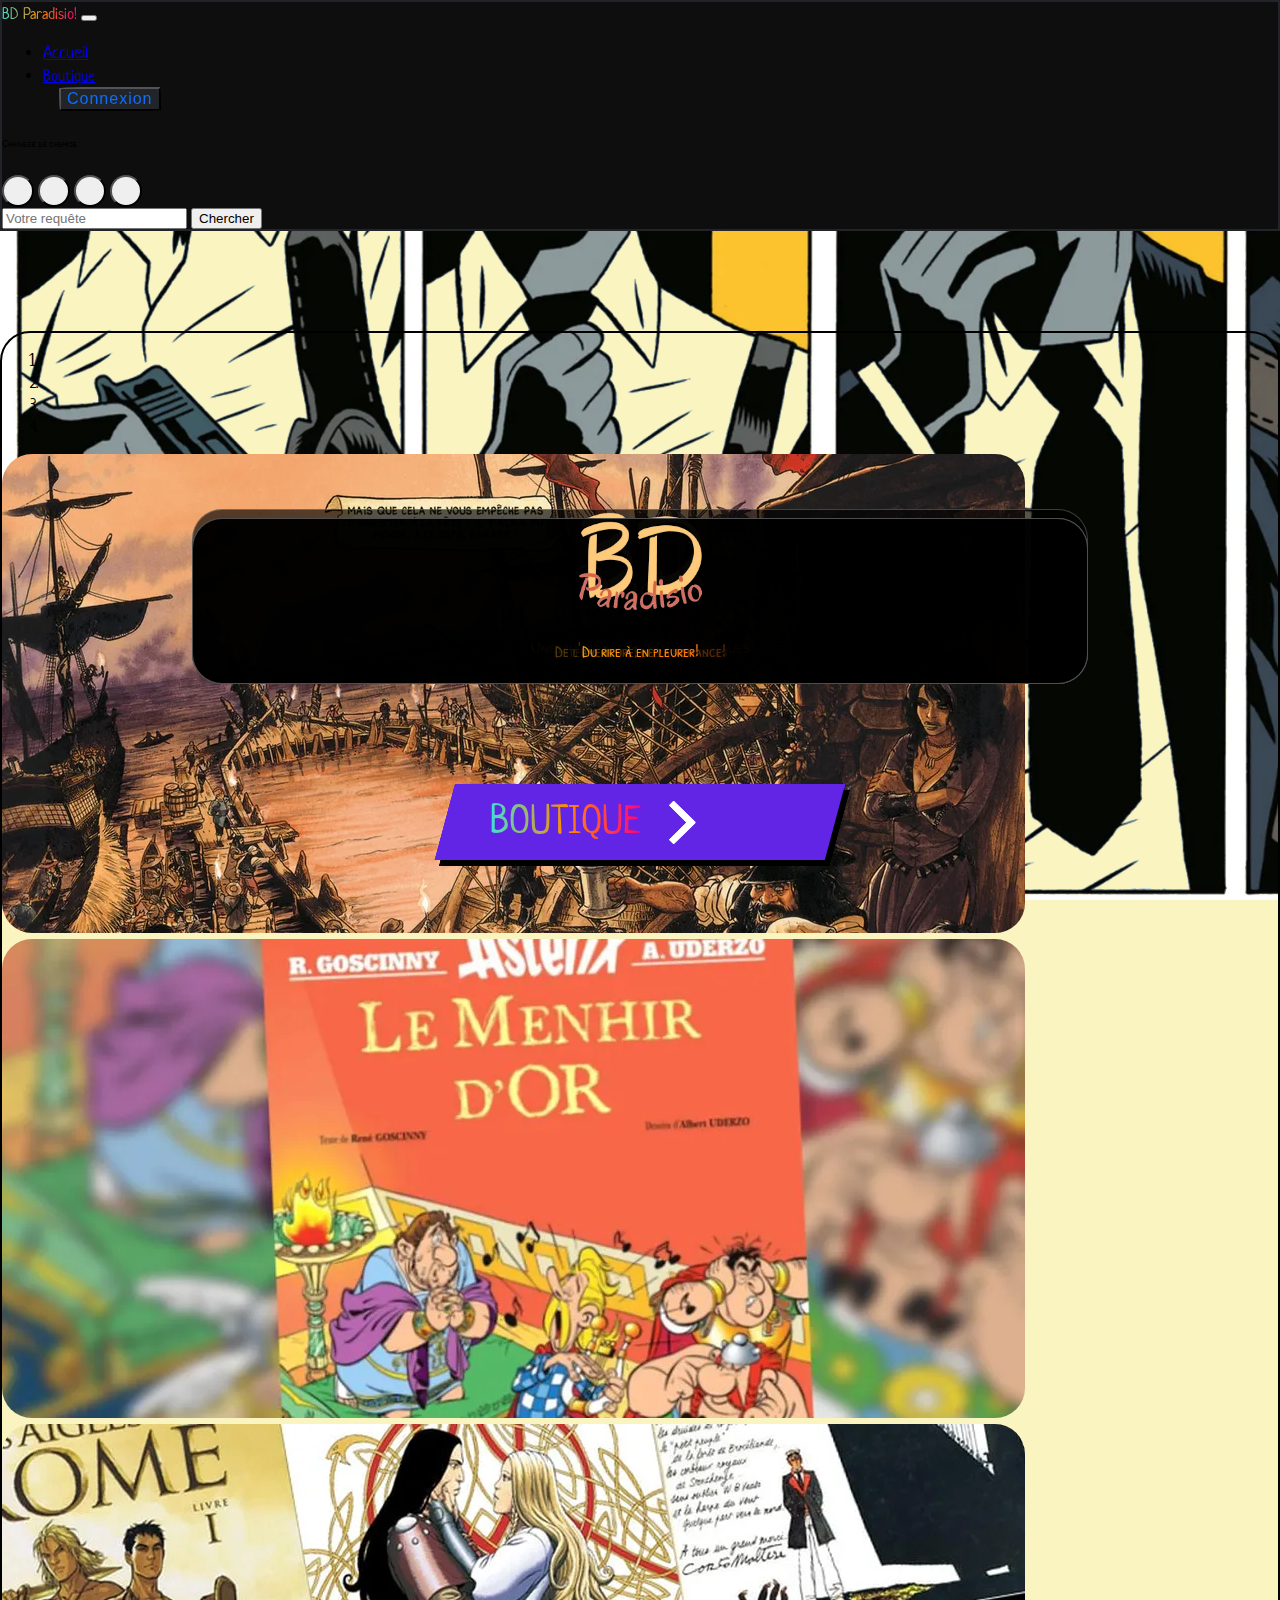
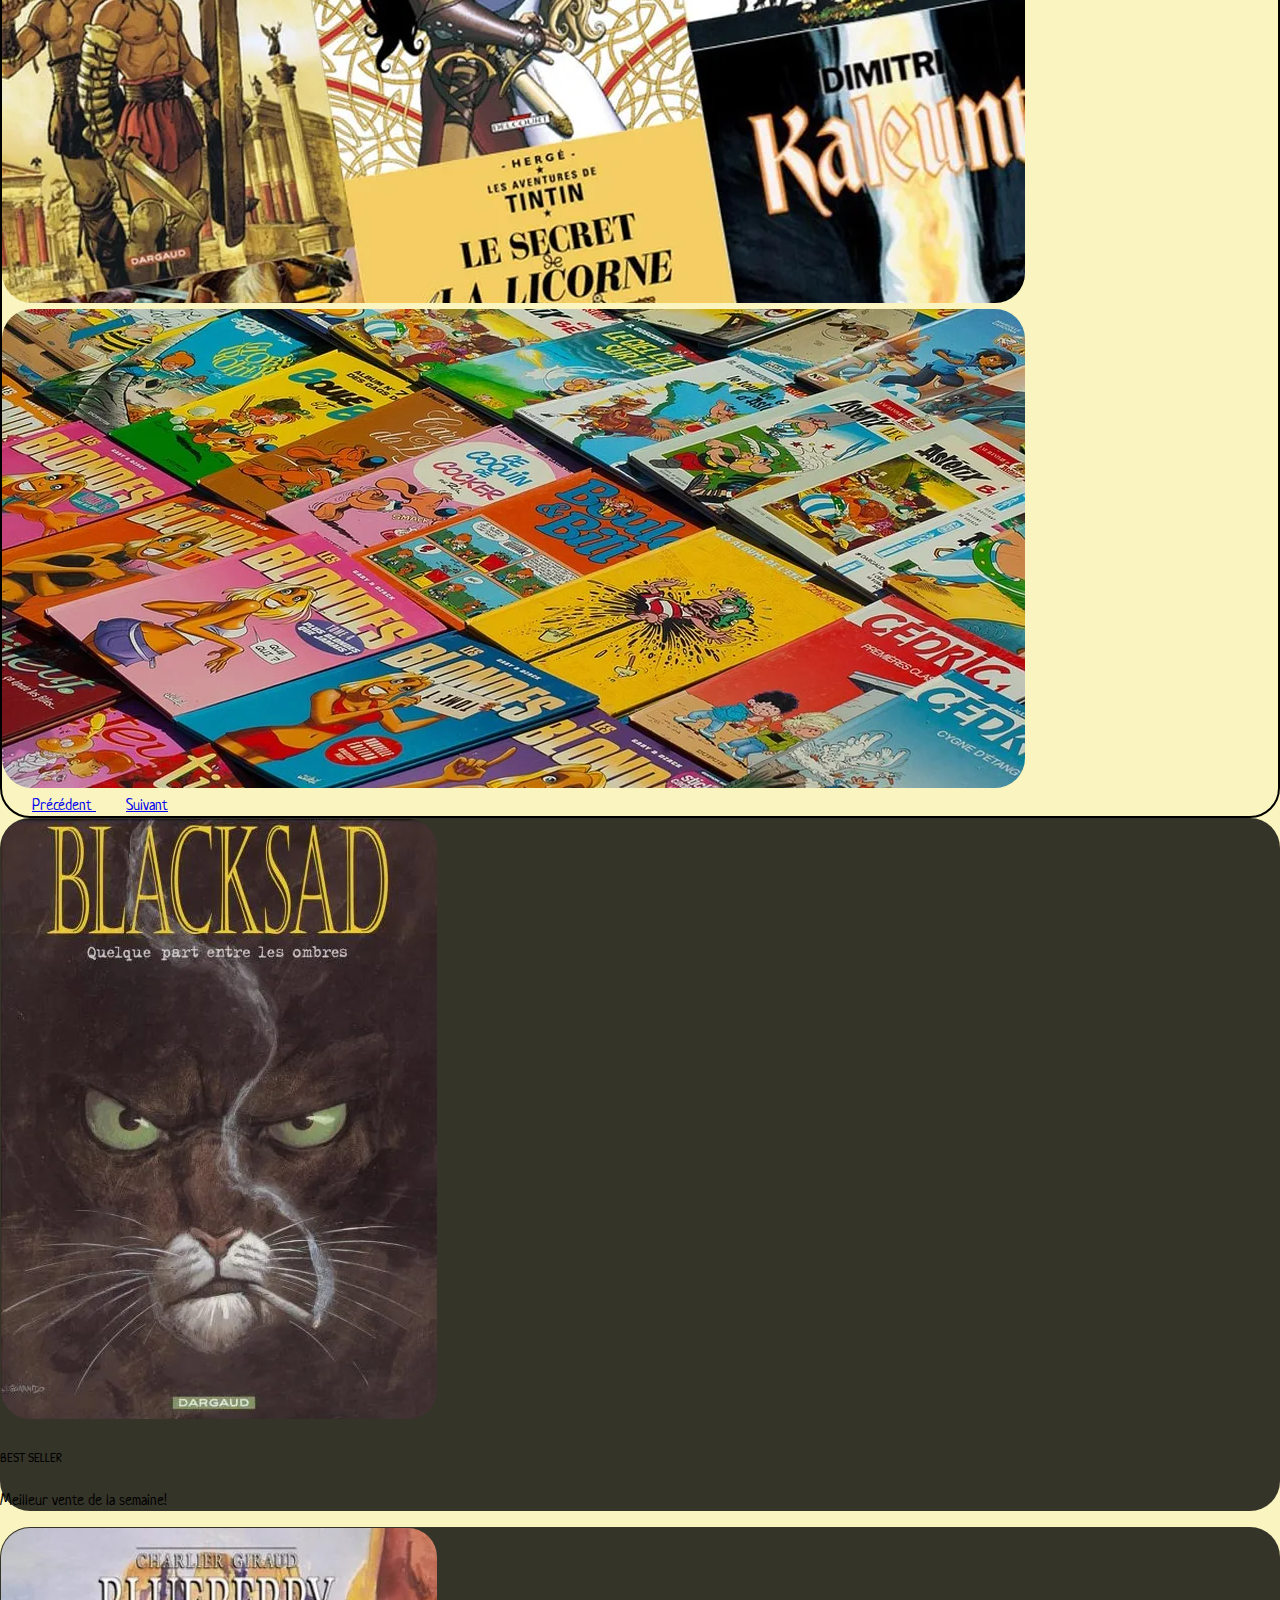
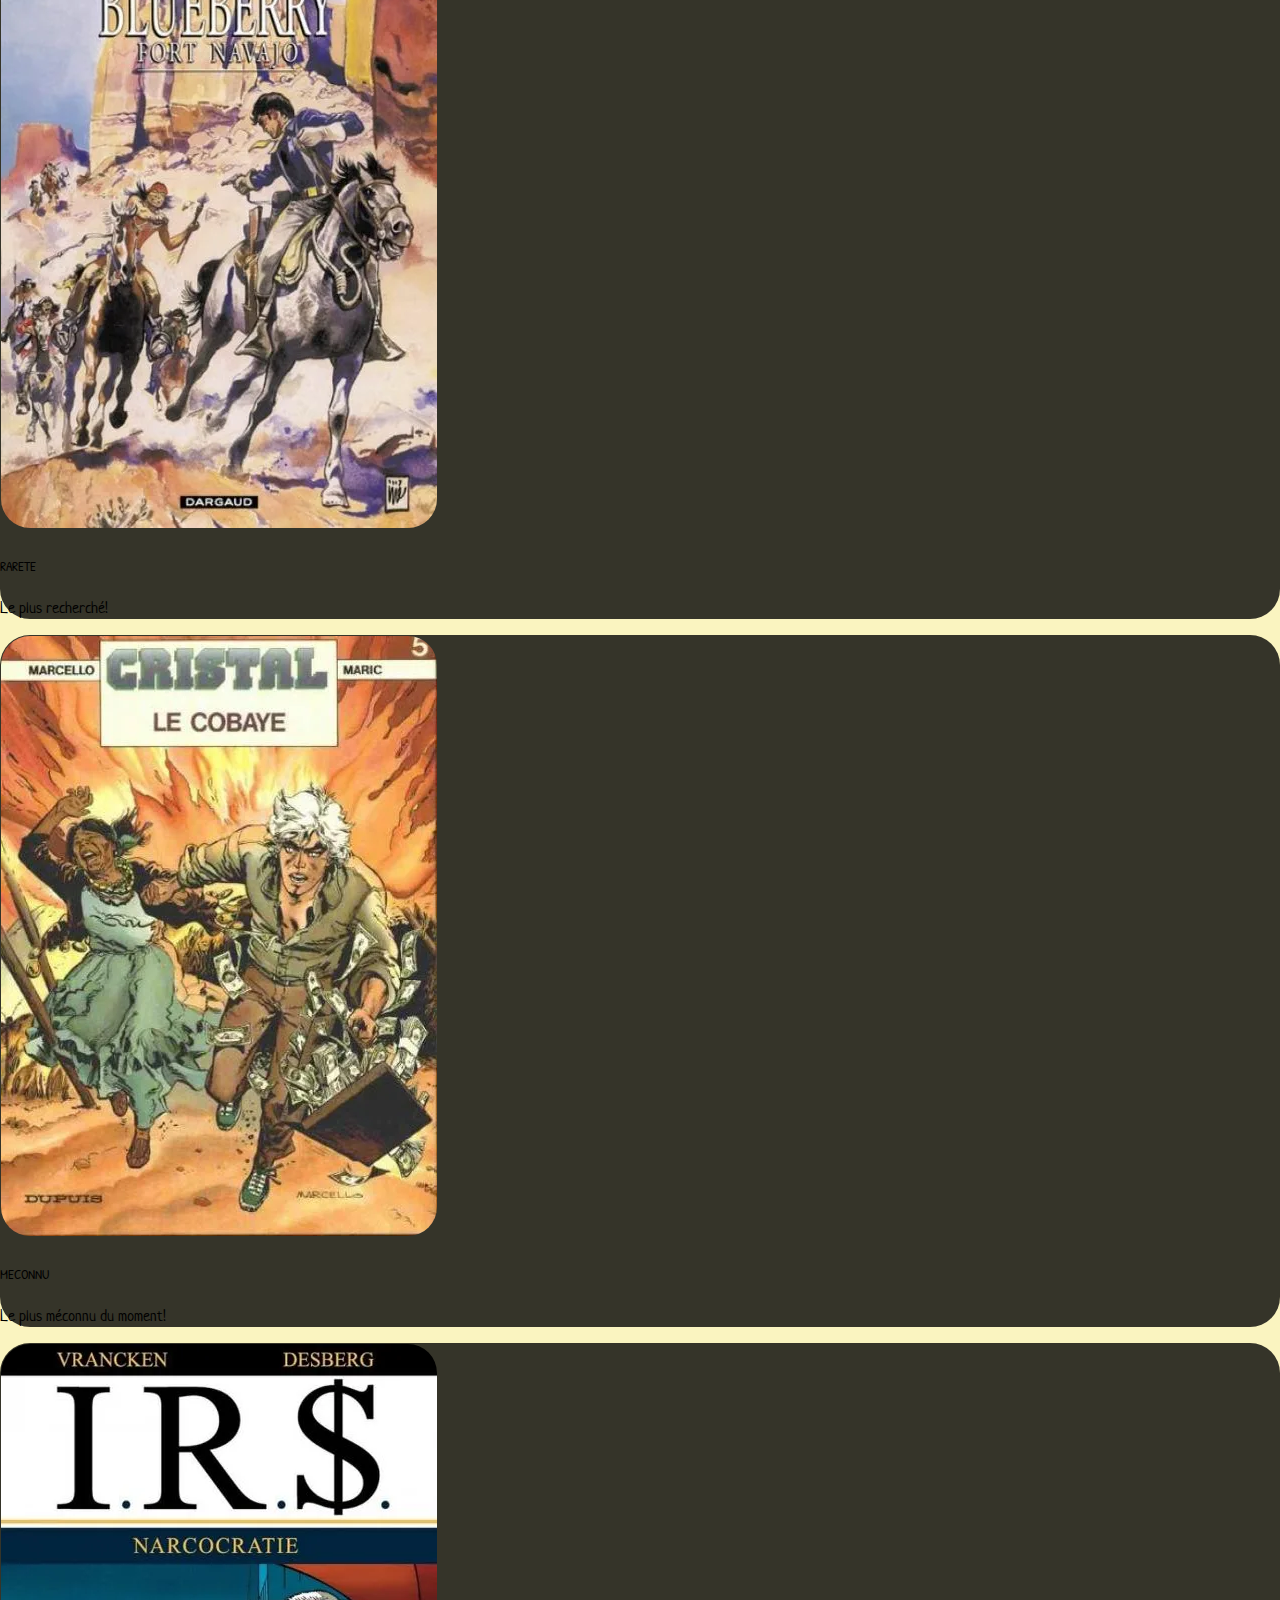
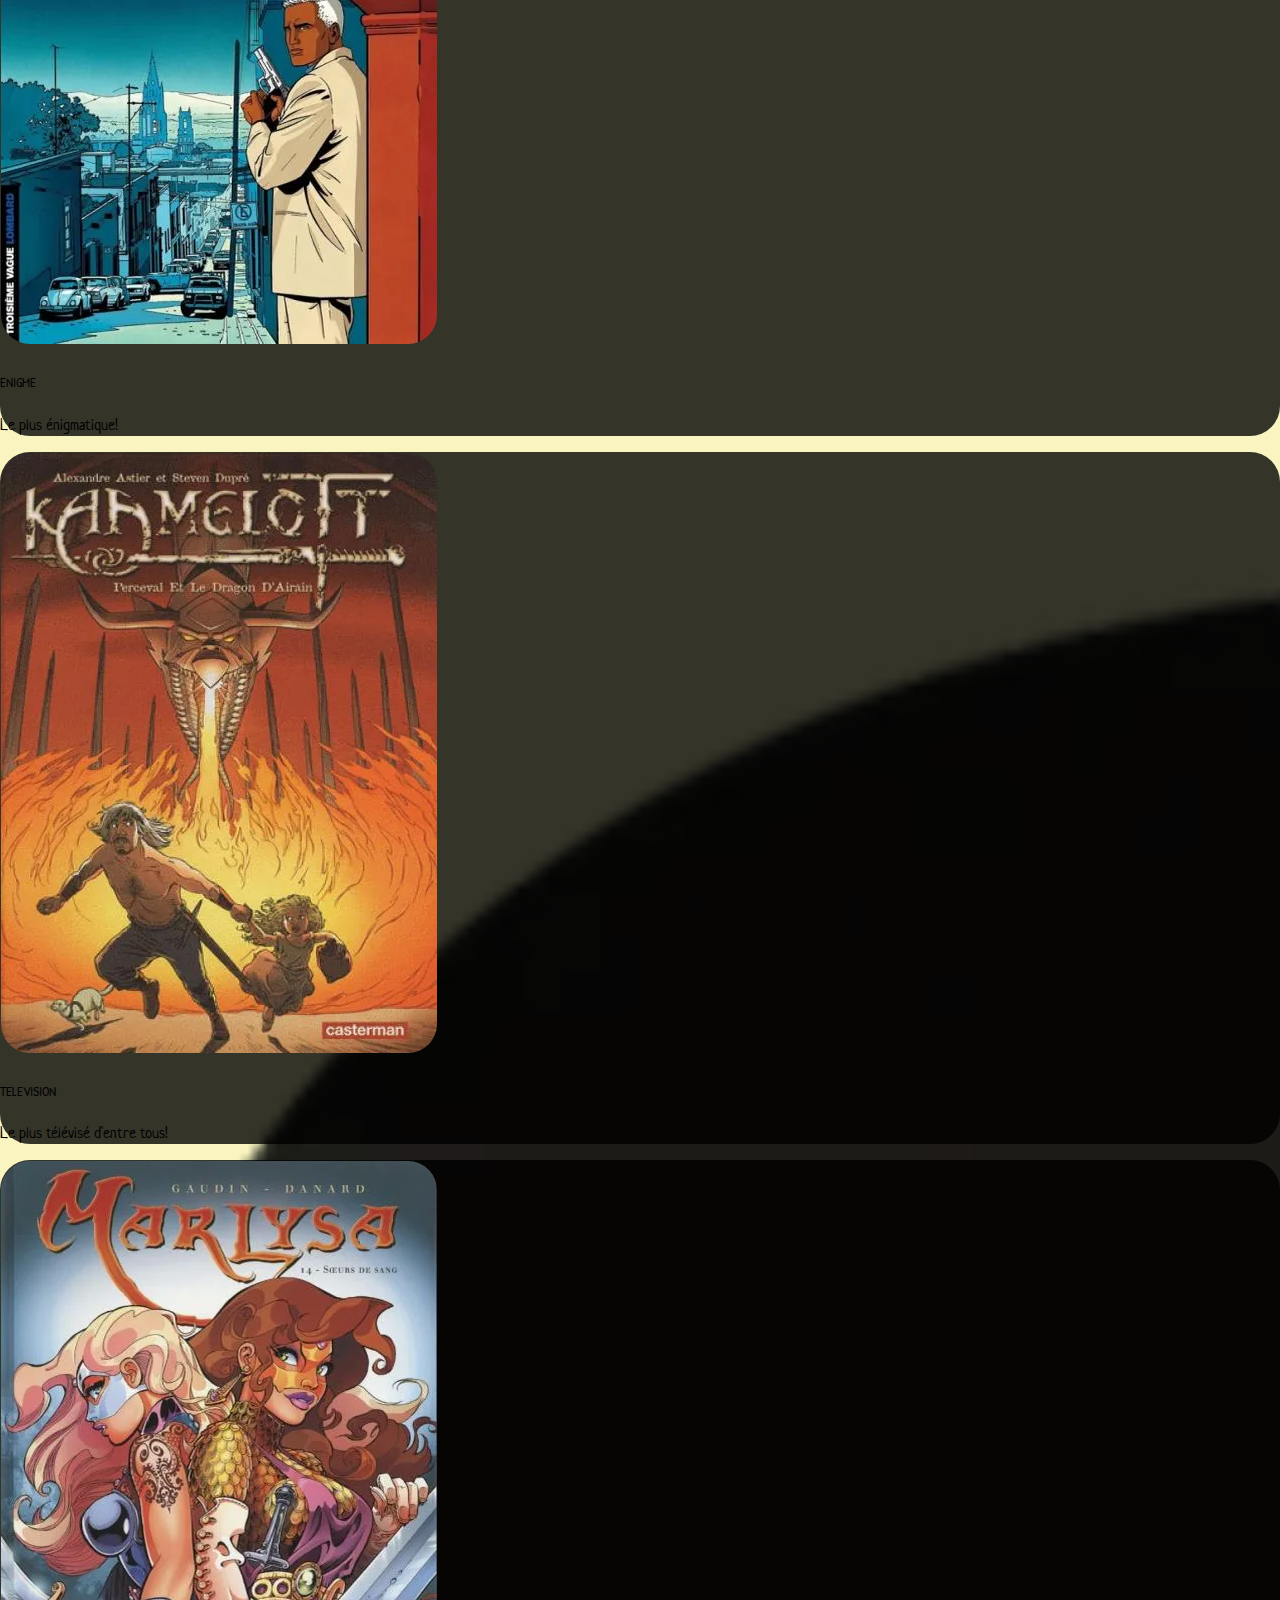
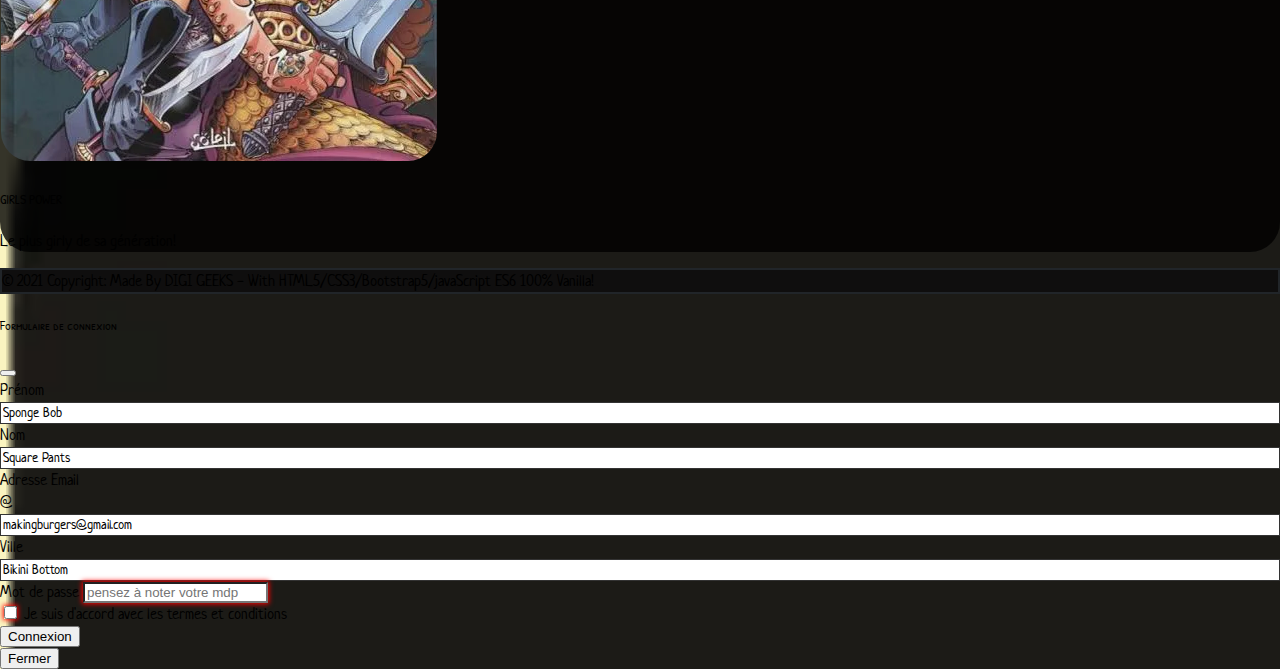
<file: index.html>
<!DOCTYPE html>
<html lang="en">

<head>
  <!-- Required meta tags -->
  <meta charset="utf-8" />
  <meta name="viewport" content="width=device-width, initial-scale=1, shrink-to-fit=no" />
  <link rel="stylesheet" href="https://cdn.jsdelivr.net/npm/bootstrap@5.0.0-beta1/dist/css/bootstrap.min.css"
    integrity="sha384-giJF6kkoqNQ00vy+HMDP7azOuL0xtbfIcaT9wjKHr8RbDVddVHyTfAAsrekwKmP1" crossorigin="anonymous" />
  <link rel="stylesheet" href="./assets/css/animate.min.css" />
  <link rel="stylesheet" href="./assets/css/style.css" />
  <link rel="stylesheet" href="./assets/css/forms.css" />
  <link rel="stylesheet" href="./assets/css/hover-min.css" />
  <link rel="stylesheet" href="./assets/css/buttons.css" />
  <title>>BD Paradisio - Accueil</title>
</head>

<body class="bodyColor">
  <!-- Navbar -->
  <nav class="navbar navbar-expand-lg navbar-dark fixed-top">
    <!-- Container wrapper -->
    <div class="container">

      <!-- Navbar brand-->
      <a class="hvr-pulse navbar-brand textGradient" href="./index.html">BD Paradisio!</a>
      <!-- Toggle button -->
      <button class="navbar-toggler" type="button" data-bs-toggle="collapse" data-bs-target="#navbarSupportedContent"
        aria-controls="navbarSupportedContent" aria-expanded="false" aria-label="Toggle navigation">
        <i class="navbar-toggler-icon"></i>
      </button>

      <!-- Collapsible wrapper -->
      <div class="collapse navbar-collapse" id="navbarSupportedContent">
        <!-- Left links -->
        <ul class="navbar-nav me-auto mb-2 mb-lg-0">
          <li class="nav-item">
            <a class="hvr-wobble-horizontal nav-link active" aria-current="page" href="index.html">Accueil</a>
          </li>
          <li class="nav-item">
            <a class="hvr-wobble-horizontal nav-link" href="./boutique.html">Boutique</a>
          </li>
          <!-- Login - Button trigger modal -->
          <div class="row">
            <div class="col-5 text-center">
              <button type="button" class="hvr-pulse-grow btnToon btn-outline-primary mt-1 py-1" data-bs-toggle="modal"
                data-bs-target="#staticBackdrop">
                Connexion
              </button>
            </div>
          </div>
          <!-- /Login - Button trigger modal-->
        </ul>
        <!-- /Left links -->

        <!-- Message for changing color-->
        <div class="messageColor text-white text-center">
          <h6> Changez de chemise :</h6>
        </div>
        <!-- /Message for changing color-->

        <!-- Buttons for changing color -->
        <div class="text-center mb-2 mb-lg-0 mx-4 mx-lg-2">
          <button type="button" class="hvr-bounce-out btn btn-outline-light" onclick="colorWhite()" id="btnWhite">
          </button>
          <button type="button" class="hvr-bounce-out btn btn-outline-warning" onclick="colorOrange()" id="btnOrange">
          </button>
          <button type="button" class="hvr-bounce-out btn btn-outline-danger" onclick="colorRed()" id="btnRed">
          </button>
          <button type="button" class="hvr-bounce-out btn btn-outline-success" onclick="colorGreen()" id="btnGreen">
          </button>
        </div>
        <!-- /Buttons for changing color -->

        <!-- Search form -->
        <div class="col-6 col-lg-3">
          <form class="d-flex input-group">
            <input type="search" class="form-control" placeholder="Votre requête" aria-label="Search" />
            <button class="btn btn-outline-primary" type="button" data-bs-ripple-color="dark">
              Chercher
            </button>
          </form>
        </div>
        <!-- /Search form -->
      </div>
      <!-- /Collapsible wrapper -->
    </div>
    <!-- /Container wrapper -->
  </nav>
  <!-- /Navbar -->

  <!-- Carousel-->
  <div class="container">
    <div class="row mb-5 animate__animated animate__fadeInDownBig" id="carouselContent">
      <div class="col">
        <div id="carouselExampleCaptions" class="carousel slide carousel-fade" data-bs-ride="carousel">
          <ol class="carousel-indicators">
            <li data-bs-target="#carouselExampleCaptions" data-bs-slide-to="0" class="active"></li>
            <li data-bs-target="#carouselExampleCaptions" data-bs-slide-to="1"></li>
            <li data-bs-target="#carouselExampleCaptions" data-bs-slide-to="2"></li>
            <li data-bs-target="#carouselExampleCaptions" data-bs-slide-to="3"></li>
          </ol>
          <div class="carousel-inner">
            <div class="carousel-item active">
              <img src="./assets/images/carousel/carousel01.webp" class="d-block w-100" alt="image decorative 1">
              <div class="carousel-caption">
                <div class="mask d-none d-lg-block w-50">
                  <div class="d-flex justify-content-center align-items-center h-100">
                    <div class="text-white m-3">
                      <!-- Logo Animated-->
                      <a class="hvr-buzz d-sm-none d-md-block mx-2" href="#"><img
                          src="./assets/images/carousel/logo3.webp" class="carouselLogo"></a>
                      <!-- /Logo Animated-->
                      <h4 class="textGradient mb-3">Une multitude de BDs historiques</h4>
                    </div>
                  </div>
                </div>
                <!--Shop Button Animated-->
                <div class="wrapper">
                  <a class="cta" href="./boutique.html">
                    <span class="textGradient">BOUTIQUE</span>
                    <span>
                      <svg width="66px" height="43px" viewBox="0 0 66 43" version="1.1"
                        xmlns="http://www.w3.org/2000/svg" xmlns:xlink="http://www.w3.org/1999/xlink">
                        <g id="arrow" stroke="none" stroke-width="1" fill="none" fill-rule="evenodd">
                          <path class="one"
                            d="M40.1543933,3.89485454 L43.9763149,0.139296592 C44.1708311,-0.0518420739 44.4826329,-0.0518571125 44.6771675,0.139262789 L65.6916134,20.7848311 C66.0855801,21.1718824 66.0911863,21.8050225 65.704135,22.1989893 C65.7000188,22.2031791 65.6958657,22.2073326 65.6916762,22.2114492 L44.677098,42.8607841 C44.4825957,43.0519059 44.1708242,43.0519358 43.9762853,42.8608513 L40.1545186,39.1069479 C39.9575152,38.9134427 39.9546793,38.5968729 40.1481845,38.3998695 C40.1502893,38.3977268 40.1524132,38.395603 40.1545562,38.3934985 L56.9937789,21.8567812 C57.1908028,21.6632968 57.193672,21.3467273 57.0001876,21.1497035 C56.9980647,21.1475418 56.9959223,21.1453995 56.9937605,21.1432767 L40.1545208,4.60825197 C39.9574869,4.41477773 39.9546013,4.09820839 40.1480756,3.90117456 C40.1501626,3.89904911 40.1522686,3.89694235 40.1543933,3.89485454 Z"
                            fill="#FFFFFF"></path>
                          <path class="two"
                            d="M20.1543933,3.89485454 L23.9763149,0.139296592 C24.1708311,-0.0518420739 24.4826329,-0.0518571125 24.6771675,0.139262789 L45.6916134,20.7848311 C46.0855801,21.1718824 46.0911863,21.8050225 45.704135,22.1989893 C45.7000188,22.2031791 45.6958657,22.2073326 45.6916762,22.2114492 L24.677098,42.8607841 C24.4825957,43.0519059 24.1708242,43.0519358 23.9762853,42.8608513 L20.1545186,39.1069479 C19.9575152,38.9134427 19.9546793,38.5968729 20.1481845,38.3998695 C20.1502893,38.3977268 20.1524132,38.395603 20.1545562,38.3934985 L36.9937789,21.8567812 C37.1908028,21.6632968 37.193672,21.3467273 37.0001876,21.1497035 C36.9980647,21.1475418 36.9959223,21.1453995 36.9937605,21.1432767 L20.1545208,4.60825197 C19.9574869,4.41477773 19.9546013,4.09820839 20.1480756,3.90117456 C20.1501626,3.89904911 20.1522686,3.89694235 20.1543933,3.89485454 Z"
                            fill="#FFFFFF"></path>
                          <path class="three"
                            d="M0.154393339,3.89485454 L3.97631488,0.139296592 C4.17083111,-0.0518420739 4.48263286,-0.0518571125 4.67716753,0.139262789 L25.6916134,20.7848311 C26.0855801,21.1718824 26.0911863,21.8050225 25.704135,22.1989893 C25.7000188,22.2031791 25.6958657,22.2073326 25.6916762,22.2114492 L4.67709797,42.8607841 C4.48259567,43.0519059 4.17082418,43.0519358 3.97628526,42.8608513 L0.154518591,39.1069479 C-0.0424848215,38.9134427 -0.0453206733,38.5968729 0.148184538,38.3998695 C0.150289256,38.3977268 0.152413239,38.395603 0.154556228,38.3934985 L16.9937789,21.8567812 C17.1908028,21.6632968 17.193672,21.3467273 17.0001876,21.1497035 C16.9980647,21.1475418 16.9959223,21.1453995 16.9937605,21.1432767 L0.15452076,4.60825197 C-0.0425130651,4.41477773 -0.0453986756,4.09820839 0.148075568,3.90117456 C0.150162624,3.89904911 0.152268631,3.89694235 0.154393339,3.89485454 Z"
                            fill="#FFFFFF"></path>
                        </g>
                      </svg>
                    </span>
                  </a>
                </div>
                <!--/Shop Button Animated-->
              </div>
            </div>
            <div class="carousel-item">
              <img src="./assets/images/carousel/carousel02.webp" class="d-block w-100" alt="image decorative 2">
              <div class="carousel-caption">
                <div class="mask d-none d-lg-block w-50">
                  <div class="d-flex justify-content-center align-items-center h-100">
                    <div class="text-white m-3">
                      <!-- Logo Animated-->
                      <a class="hvr-buzz d-sm-none d-md-block mx-2" href="#"><img
                          src="./assets/images/carousel/logo3.webp" class="carouselLogo"></a>
                      <!-- /Logo Animated-->
                      <h4 class="textGradient mb-3">Asterix, Luky Luke et consors</h4>
                    </div>
                  </div>
                </div>
                <!--Shop Button Animated-->
                <div class="wrapper">
                  <a class="cta" href="./boutique.html">
                    <span class="textGradient">BOUTIQUE</span>
                    <span>
                      <svg width="66px" height="43px" viewBox="0 0 66 43" version="1.1"
                        xmlns="http://www.w3.org/2000/svg" xmlns:xlink="http://www.w3.org/1999/xlink">
                        <g id="arrow" stroke="none" stroke-width="1" fill="none" fill-rule="evenodd">
                          <path class="one"
                            d="M40.1543933,3.89485454 L43.9763149,0.139296592 C44.1708311,-0.0518420739 44.4826329,-0.0518571125 44.6771675,0.139262789 L65.6916134,20.7848311 C66.0855801,21.1718824 66.0911863,21.8050225 65.704135,22.1989893 C65.7000188,22.2031791 65.6958657,22.2073326 65.6916762,22.2114492 L44.677098,42.8607841 C44.4825957,43.0519059 44.1708242,43.0519358 43.9762853,42.8608513 L40.1545186,39.1069479 C39.9575152,38.9134427 39.9546793,38.5968729 40.1481845,38.3998695 C40.1502893,38.3977268 40.1524132,38.395603 40.1545562,38.3934985 L56.9937789,21.8567812 C57.1908028,21.6632968 57.193672,21.3467273 57.0001876,21.1497035 C56.9980647,21.1475418 56.9959223,21.1453995 56.9937605,21.1432767 L40.1545208,4.60825197 C39.9574869,4.41477773 39.9546013,4.09820839 40.1480756,3.90117456 C40.1501626,3.89904911 40.1522686,3.89694235 40.1543933,3.89485454 Z"
                            fill="#FFFFFF"></path>
                          <path class="two"
                            d="M20.1543933,3.89485454 L23.9763149,0.139296592 C24.1708311,-0.0518420739 24.4826329,-0.0518571125 24.6771675,0.139262789 L45.6916134,20.7848311 C46.0855801,21.1718824 46.0911863,21.8050225 45.704135,22.1989893 C45.7000188,22.2031791 45.6958657,22.2073326 45.6916762,22.2114492 L24.677098,42.8607841 C24.4825957,43.0519059 24.1708242,43.0519358 23.9762853,42.8608513 L20.1545186,39.1069479 C19.9575152,38.9134427 19.9546793,38.5968729 20.1481845,38.3998695 C20.1502893,38.3977268 20.1524132,38.395603 20.1545562,38.3934985 L36.9937789,21.8567812 C37.1908028,21.6632968 37.193672,21.3467273 37.0001876,21.1497035 C36.9980647,21.1475418 36.9959223,21.1453995 36.9937605,21.1432767 L20.1545208,4.60825197 C19.9574869,4.41477773 19.9546013,4.09820839 20.1480756,3.90117456 C20.1501626,3.89904911 20.1522686,3.89694235 20.1543933,3.89485454 Z"
                            fill="#FFFFFF"></path>
                          <path class="three"
                            d="M0.154393339,3.89485454 L3.97631488,0.139296592 C4.17083111,-0.0518420739 4.48263286,-0.0518571125 4.67716753,0.139262789 L25.6916134,20.7848311 C26.0855801,21.1718824 26.0911863,21.8050225 25.704135,22.1989893 C25.7000188,22.2031791 25.6958657,22.2073326 25.6916762,22.2114492 L4.67709797,42.8607841 C4.48259567,43.0519059 4.17082418,43.0519358 3.97628526,42.8608513 L0.154518591,39.1069479 C-0.0424848215,38.9134427 -0.0453206733,38.5968729 0.148184538,38.3998695 C0.150289256,38.3977268 0.152413239,38.395603 0.154556228,38.3934985 L16.9937789,21.8567812 C17.1908028,21.6632968 17.193672,21.3467273 17.0001876,21.1497035 C16.9980647,21.1475418 16.9959223,21.1453995 16.9937605,21.1432767 L0.15452076,4.60825197 C-0.0425130651,4.41477773 -0.0453986756,4.09820839 0.148075568,3.90117456 C0.150162624,3.89904911 0.152268631,3.89694235 0.154393339,3.89485454 Z"
                            fill="#FFFFFF"></path>
                        </g>
                      </svg>
                    </span>
                  </a>
                </div>
                <!--/Shop Button Animated-->
              </div>
            </div>
            <div class="carousel-item">
              <img src="./assets/images/carousel/carousel03.webp" class="d-block w-100" alt="image decorative 3">
              <div class="carousel-caption">
                <div class="mask d-none d-lg-block w-50">
                  <div class="d-flex justify-content-center align-items-center h-100">
                    <div class="text-white m-3">
                      <!-- Logo Animated-->
                      <a class="hvr-buzz d-sm-none d-md-block mx-2" href="#"><img
                          src="./assets/images/carousel/logo3.webp" class="carouselLogo"></a>
                      <!-- /Logo Animated-->
                      <h4 class="textGradient mb-3">De l'aventure, de la romance!</h4>
                    </div>
                  </div>
                </div>
                <!--Shop Button Animated-->
                <div class="wrapper">
                  <a class="cta" href="./boutique.html">
                    <span class="textGradient">BOUTIQUE</span>
                    <span>
                      <svg width="66px" height="43px" viewBox="0 0 66 43" version="1.1"
                        xmlns="http://www.w3.org/2000/svg" xmlns:xlink="http://www.w3.org/1999/xlink">
                        <g id="arrow" stroke="none" stroke-width="1" fill="none" fill-rule="evenodd">
                          <path class="one"
                            d="M40.1543933,3.89485454 L43.9763149,0.139296592 C44.1708311,-0.0518420739 44.4826329,-0.0518571125 44.6771675,0.139262789 L65.6916134,20.7848311 C66.0855801,21.1718824 66.0911863,21.8050225 65.704135,22.1989893 C65.7000188,22.2031791 65.6958657,22.2073326 65.6916762,22.2114492 L44.677098,42.8607841 C44.4825957,43.0519059 44.1708242,43.0519358 43.9762853,42.8608513 L40.1545186,39.1069479 C39.9575152,38.9134427 39.9546793,38.5968729 40.1481845,38.3998695 C40.1502893,38.3977268 40.1524132,38.395603 40.1545562,38.3934985 L56.9937789,21.8567812 C57.1908028,21.6632968 57.193672,21.3467273 57.0001876,21.1497035 C56.9980647,21.1475418 56.9959223,21.1453995 56.9937605,21.1432767 L40.1545208,4.60825197 C39.9574869,4.41477773 39.9546013,4.09820839 40.1480756,3.90117456 C40.1501626,3.89904911 40.1522686,3.89694235 40.1543933,3.89485454 Z"
                            fill="#FFFFFF"></path>
                          <path class="two"
                            d="M20.1543933,3.89485454 L23.9763149,0.139296592 C24.1708311,-0.0518420739 24.4826329,-0.0518571125 24.6771675,0.139262789 L45.6916134,20.7848311 C46.0855801,21.1718824 46.0911863,21.8050225 45.704135,22.1989893 C45.7000188,22.2031791 45.6958657,22.2073326 45.6916762,22.2114492 L24.677098,42.8607841 C24.4825957,43.0519059 24.1708242,43.0519358 23.9762853,42.8608513 L20.1545186,39.1069479 C19.9575152,38.9134427 19.9546793,38.5968729 20.1481845,38.3998695 C20.1502893,38.3977268 20.1524132,38.395603 20.1545562,38.3934985 L36.9937789,21.8567812 C37.1908028,21.6632968 37.193672,21.3467273 37.0001876,21.1497035 C36.9980647,21.1475418 36.9959223,21.1453995 36.9937605,21.1432767 L20.1545208,4.60825197 C19.9574869,4.41477773 19.9546013,4.09820839 20.1480756,3.90117456 C20.1501626,3.89904911 20.1522686,3.89694235 20.1543933,3.89485454 Z"
                            fill="#FFFFFF"></path>
                          <path class="three"
                            d="M0.154393339,3.89485454 L3.97631488,0.139296592 C4.17083111,-0.0518420739 4.48263286,-0.0518571125 4.67716753,0.139262789 L25.6916134,20.7848311 C26.0855801,21.1718824 26.0911863,21.8050225 25.704135,22.1989893 C25.7000188,22.2031791 25.6958657,22.2073326 25.6916762,22.2114492 L4.67709797,42.8607841 C4.48259567,43.0519059 4.17082418,43.0519358 3.97628526,42.8608513 L0.154518591,39.1069479 C-0.0424848215,38.9134427 -0.0453206733,38.5968729 0.148184538,38.3998695 C0.150289256,38.3977268 0.152413239,38.395603 0.154556228,38.3934985 L16.9937789,21.8567812 C17.1908028,21.6632968 17.193672,21.3467273 17.0001876,21.1497035 C16.9980647,21.1475418 16.9959223,21.1453995 16.9937605,21.1432767 L0.15452076,4.60825197 C-0.0425130651,4.41477773 -0.0453986756,4.09820839 0.148075568,3.90117456 C0.150162624,3.89904911 0.152268631,3.89694235 0.154393339,3.89485454 Z"
                            fill="#FFFFFF"></path>
                        </g>
                      </svg>
                    </span>
                  </a>
                </div>
                <!--/Shop Button Animated-->
              </div>
            </div>
            <div class="carousel-item">
              <img src="./assets/images/carousel/carousel04.webp" class="d-block w-100" alt="image decorative 4">
              <div class="carousel-caption">
                <div class="mask d-none d-lg-block w-50">
                  <div class="d-flex justify-content-center align-items-center h-100">
                    <div class="text-white m-3">
                      <!-- Logo Animated-->
                      <a class="hvr-buzz d-sm-none d-md-block mx-2" href="#"><img
                          src="./assets/images/carousel/logo3.webp" class="carouselLogo"></a>
                      <!-- /Logo Animated-->
                      <h4 class="textGradient mb-3">Du rire à en pleurer!</h4>
                    </div>
                  </div>
                </div>
                <!--Shop Button Animated-->
                <div class="wrapper">
                  <a class="cta" href="./boutique.html">
                    <span class="textGradient">BOUTIQUE</span>
                    <span>
                      <svg width="66px" height="43px" viewBox="0 0 66 43" version="1.1"
                        xmlns="http://www.w3.org/2000/svg" xmlns:xlink="http://www.w3.org/1999/xlink">
                        <g id="arrow" stroke="none" stroke-width="1" fill="none" fill-rule="evenodd">
                          <path class="one"
                            d="M40.1543933,3.89485454 L43.9763149,0.139296592 C44.1708311,-0.0518420739 44.4826329,-0.0518571125 44.6771675,0.139262789 L65.6916134,20.7848311 C66.0855801,21.1718824 66.0911863,21.8050225 65.704135,22.1989893 C65.7000188,22.2031791 65.6958657,22.2073326 65.6916762,22.2114492 L44.677098,42.8607841 C44.4825957,43.0519059 44.1708242,43.0519358 43.9762853,42.8608513 L40.1545186,39.1069479 C39.9575152,38.9134427 39.9546793,38.5968729 40.1481845,38.3998695 C40.1502893,38.3977268 40.1524132,38.395603 40.1545562,38.3934985 L56.9937789,21.8567812 C57.1908028,21.6632968 57.193672,21.3467273 57.0001876,21.1497035 C56.9980647,21.1475418 56.9959223,21.1453995 56.9937605,21.1432767 L40.1545208,4.60825197 C39.9574869,4.41477773 39.9546013,4.09820839 40.1480756,3.90117456 C40.1501626,3.89904911 40.1522686,3.89694235 40.1543933,3.89485454 Z"
                            fill="#FFFFFF"></path>
                          <path class="two"
                            d="M20.1543933,3.89485454 L23.9763149,0.139296592 C24.1708311,-0.0518420739 24.4826329,-0.0518571125 24.6771675,0.139262789 L45.6916134,20.7848311 C46.0855801,21.1718824 46.0911863,21.8050225 45.704135,22.1989893 C45.7000188,22.2031791 45.6958657,22.2073326 45.6916762,22.2114492 L24.677098,42.8607841 C24.4825957,43.0519059 24.1708242,43.0519358 23.9762853,42.8608513 L20.1545186,39.1069479 C19.9575152,38.9134427 19.9546793,38.5968729 20.1481845,38.3998695 C20.1502893,38.3977268 20.1524132,38.395603 20.1545562,38.3934985 L36.9937789,21.8567812 C37.1908028,21.6632968 37.193672,21.3467273 37.0001876,21.1497035 C36.9980647,21.1475418 36.9959223,21.1453995 36.9937605,21.1432767 L20.1545208,4.60825197 C19.9574869,4.41477773 19.9546013,4.09820839 20.1480756,3.90117456 C20.1501626,3.89904911 20.1522686,3.89694235 20.1543933,3.89485454 Z"
                            fill="#FFFFFF"></path>
                          <path class="three"
                            d="M0.154393339,3.89485454 L3.97631488,0.139296592 C4.17083111,-0.0518420739 4.48263286,-0.0518571125 4.67716753,0.139262789 L25.6916134,20.7848311 C26.0855801,21.1718824 26.0911863,21.8050225 25.704135,22.1989893 C25.7000188,22.2031791 25.6958657,22.2073326 25.6916762,22.2114492 L4.67709797,42.8607841 C4.48259567,43.0519059 4.17082418,43.0519358 3.97628526,42.8608513 L0.154518591,39.1069479 C-0.0424848215,38.9134427 -0.0453206733,38.5968729 0.148184538,38.3998695 C0.150289256,38.3977268 0.152413239,38.395603 0.154556228,38.3934985 L16.9937789,21.8567812 C17.1908028,21.6632968 17.193672,21.3467273 17.0001876,21.1497035 C16.9980647,21.1475418 16.9959223,21.1453995 16.9937605,21.1432767 L0.15452076,4.60825197 C-0.0425130651,4.41477773 -0.0453986756,4.09820839 0.148075568,3.90117456 C0.150162624,3.89904911 0.152268631,3.89694235 0.154393339,3.89485454 Z"
                            fill="#FFFFFF"></path>
                        </g>
                      </svg>
                    </span>
                  </a>
                </div>
                <!--/Shop Button Animated-->
              </div>
            </div>
          </div>
          <a class="carousel-control-prev" href="#carouselExampleCaptions" role="button" data-bs-slide="prev">
            <span class="carousel-control-prev-icon" aria-hidden="true"></span>
            <span class="visually-hidden">Précédent</span>
          </a>
          <a class="carousel-control-next" href="#carouselExampleCaptions" role="button" data-bs-slide="next">
            <span class="carousel-control-next-icon" aria-hidden="true"></span>
            <span class="visually-hidden">Suivant</span>
          </a>
        </div>
      </div>
    </div>
  </div>
  <!-- /Carousel-->

  <!-- Footer-->
  <footer class=" text-white text-center text-lg-start">
    <!-- Footer - Fiches BD -->
    <div class="container text-center p-3">
      <div class="row" id="bdFooterList">
        <div class="col-6 col-lg-2">
          <div class="card border-dark mb-4 mb-lg-0">
            <a href="./boutique.html" class="stretched-link">
              <img src="./assets/images/footer/footer_BD01.webp" alt="Meilleur vente de la semaine"
                class="card-img-top"></a>
            <div class="card-body">
              <h5 class="card-title">BEST SELLER</h5>
              <p class="card-text">Meilleur vente de la semaine!</p>
            </div>
          </div>
        </div>
        <div class="col-6 col-lg-2">
          <div class="card border-dark mb-4 mb-lg-0">
            <a href="./boutique.html" class="stretched-link">
              <img src="./assets/images/footer/footer_BD02.webp" alt="Top recherche de la semaine"
                class="card-img-top"></a>
            <div class="card-body">
              <h5 class="card-title">RARETE</h5>
              <p class="card-text">Le plus recherché!</p>
            </div>
          </div>
        </div>
        <div class="col-6 col-lg-2">
          <div class="card border-dark mb-4 mb-lg-0">
            <a href="./boutique.html" class="stretched-link">
              <img src="./assets/images/footer/footer_BD03.webp" alt="Top méconnu" class="card-img-top"></a>
            <div class="card-body">
              <h5 class="card-title">MECONNU</h5>
              <p class="card-text">Le plus méconnu du moment!</p>
            </div>
          </div>
        </div>
        <div class="col-6 col-lg-2">
          <div class="card border-dark mb-4 mb-lg-0">
            <a href="./boutique.html" class="stretched-link">
              <img src="./assets/images/footer/footer_BD04.webp" alt="Top énigmatique" class="card-img-top"></a>
            <div class="card-body">
              <h5 class="card-title">ENIGME</h5>
              <p class="card-text">Le plus énigmatique!</p>
            </div>
          </div>
        </div>
        <div class="col-6 col-lg-2">
          <div class="card border-dark mb-4 mb-lg-0">
            <a href="./boutique.html" class="stretched-link">
              <img src="./assets/images/footer/footer_BD05.webp" alt="Top série TV" class="card-img-top"></a>
            <div class="card-body">
              <h5 class="card-title">TELEVISION</h5>
              <p class="card-text">Le plus télévisé d'entre tous!</p>
            </div>
          </div>
        </div>
        <div class="col-6 col-lg-2">
          <div class="card border-dark mb-4 mb-lg-0">
            <a href="./boutique.html" class="stretched-link">
              <img src="./assets/images/footer/footer_BD06.webp" alt="Top girly" class="card-img-top"></a>
            <div class="card-body">
              <h5 class="card-title">GIRLS POWER</h5>
              <p class="card-text">Le plus girly de sa génération!</p>
            </div>
          </div>
        </div>
      </div>
    </div>
    <!-- /Footer - Fiches BD-->

    <!-- Footer - Copyright-->
    <div class="copyright text-center p-3">
      © 2021 Copyright: Made By DIGI GEEKS - With HTML5/CSS3/Bootstrap5/javaScript ES6 100% Vanilla!
    </div>
    <!-- /Footer - Copyright-->

    <!-- Login - Modal -->
    <div class="modal fade" id="staticBackdrop" data-bs-backdrop="static" data-bs-keyboard="false" tabindex="-1"
      aria-labelledby="staticBackdropLabel" aria-hidden="true">
      <div class="modal-dialog text-dark">
        <div class="modal-content">
          <div class="modal-header">
            <h5 class="modal-title" id="staticBackdropLabel">Formulaire de connexion</h5>
            <button type="button" class="btn-close" data-bs-dismiss="modal" aria-label="Close"></button>
          </div>
          <!-- Login in - Forms-->
          <div class="modal-body">
            <form class="row g-3" id="connection">
              <div class="col-md-4">
                <label for="firstName" class="form-label">Prénom</label>
                <input type="text" class="form-control" id="firstName" value="Sponge Bob" required>
              </div>
              <div class="col-md-4">
                <label for="lastName" class="form-label">Nom</label>
                <input type="text" class="form-control" id="lastName" value="Square Pants" required>
              </div>
              <div class="col-md-6">
                <label for="email" class="form-label">Adresse Email</label>
                <div class="input-group has-validation">
                  <span class="input-group-text" id="inputGroupPrepend">@</span>
                  <input type="text" class="form-control" id="email" aria-describedby="inputGroupPrepend"
                    value="makingburgers@gmail.com" required>
                </div>
              </div>
              <div class="col-md-4">
                <label for="city" class="form-label">Ville</label>
                <input type="text" class="form-control" id="city" value="Bikini Bottom" required>
              </div>
              <div class="col-md-12">
                <label for="inputPassword" class="form-label">Mot de passe</label>
                <input type="password" class="form-label" name="password" id="password"
                  placeholder="pensez à noter votre mdp" required />
              </div>
              <div class="col-md-12">
                <div class="form-check">
                  <input class="form-check-input" type="checkbox" value="" id="invalidCheck" required>
                  <label class="form-check-label" for="invalidCheck">
                    Je suis d'accord avec les termes et conditions
                  </label>
                </div>
              </div>
              <div class="col-12">
                <button class="btn btn-primary" type="submit">Connexion</button>
              </div>
            </form>
            <!-- /Login in - Forms-->
            <!-- Login out - Forms-->
            <form class="row g-3" id="disconnection">
              <p id="user"></p>
              <div class="col-md-2">
                <button class="btn btn-primary" type="submit">Déconnexion</button>
              </div>
            </form>
            <!-- /Login out - Forms-->
          </div>
          <div class="modal-footer">
            <button type="button" class="btn btn-secondary" data-bs-dismiss="modal">Fermer</button>
          </div>
        </div>
      </div>
    </div>
    <!-- /Login - modal-->
  </footer>
  <!-- /Footer-->


  <!-- Login JS-->
  <script src="./assets/js/login.js"></script>
  <!-- Colorize JS-->
  <script src="./assets/js/colorize.js"></script>

  <!-- Popper.js, then Bootstrap JS -->
  <script src="https://cdn.jsdelivr.net/npm/@popperjs/core@2.5.4/dist/umd/popper.min.js"
    integrity="sha384-q2kxQ16AaE6UbzuKqyBE9/u/KzioAlnx2maXQHiDX9d4/zp8Ok3f+M7DPm+Ib6IU" crossorigin="anonymous">
  </script>
  <script src="https://cdn.jsdelivr.net/npm/bootstrap@5.0.0-beta1/dist/js/bootstrap.min.js"
    integrity="sha384-pQQkAEnwaBkjpqZ8RU1fF1AKtTcHJwFl3pblpTlHXybJjHpMYo79HY3hIi4NKxyj" crossorigin="anonymous">
  </script>

</body>

</html>
</file>
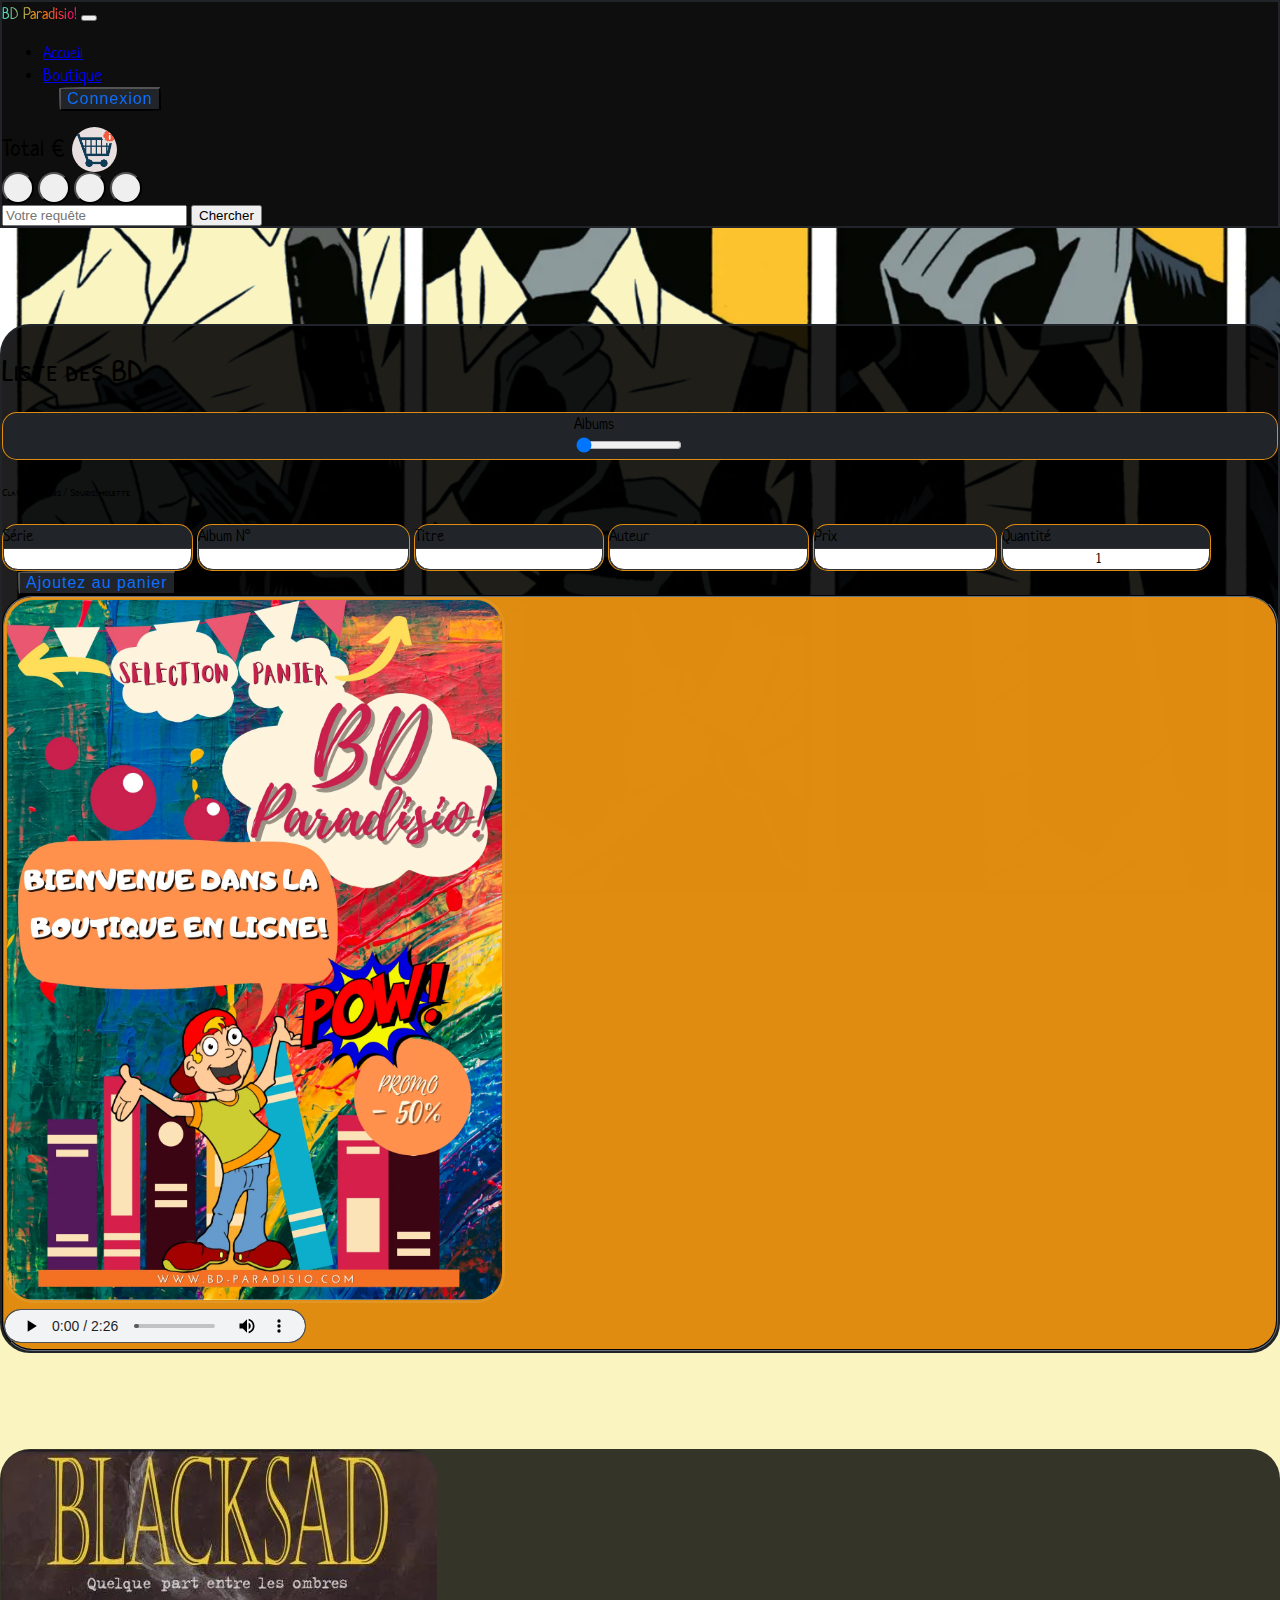
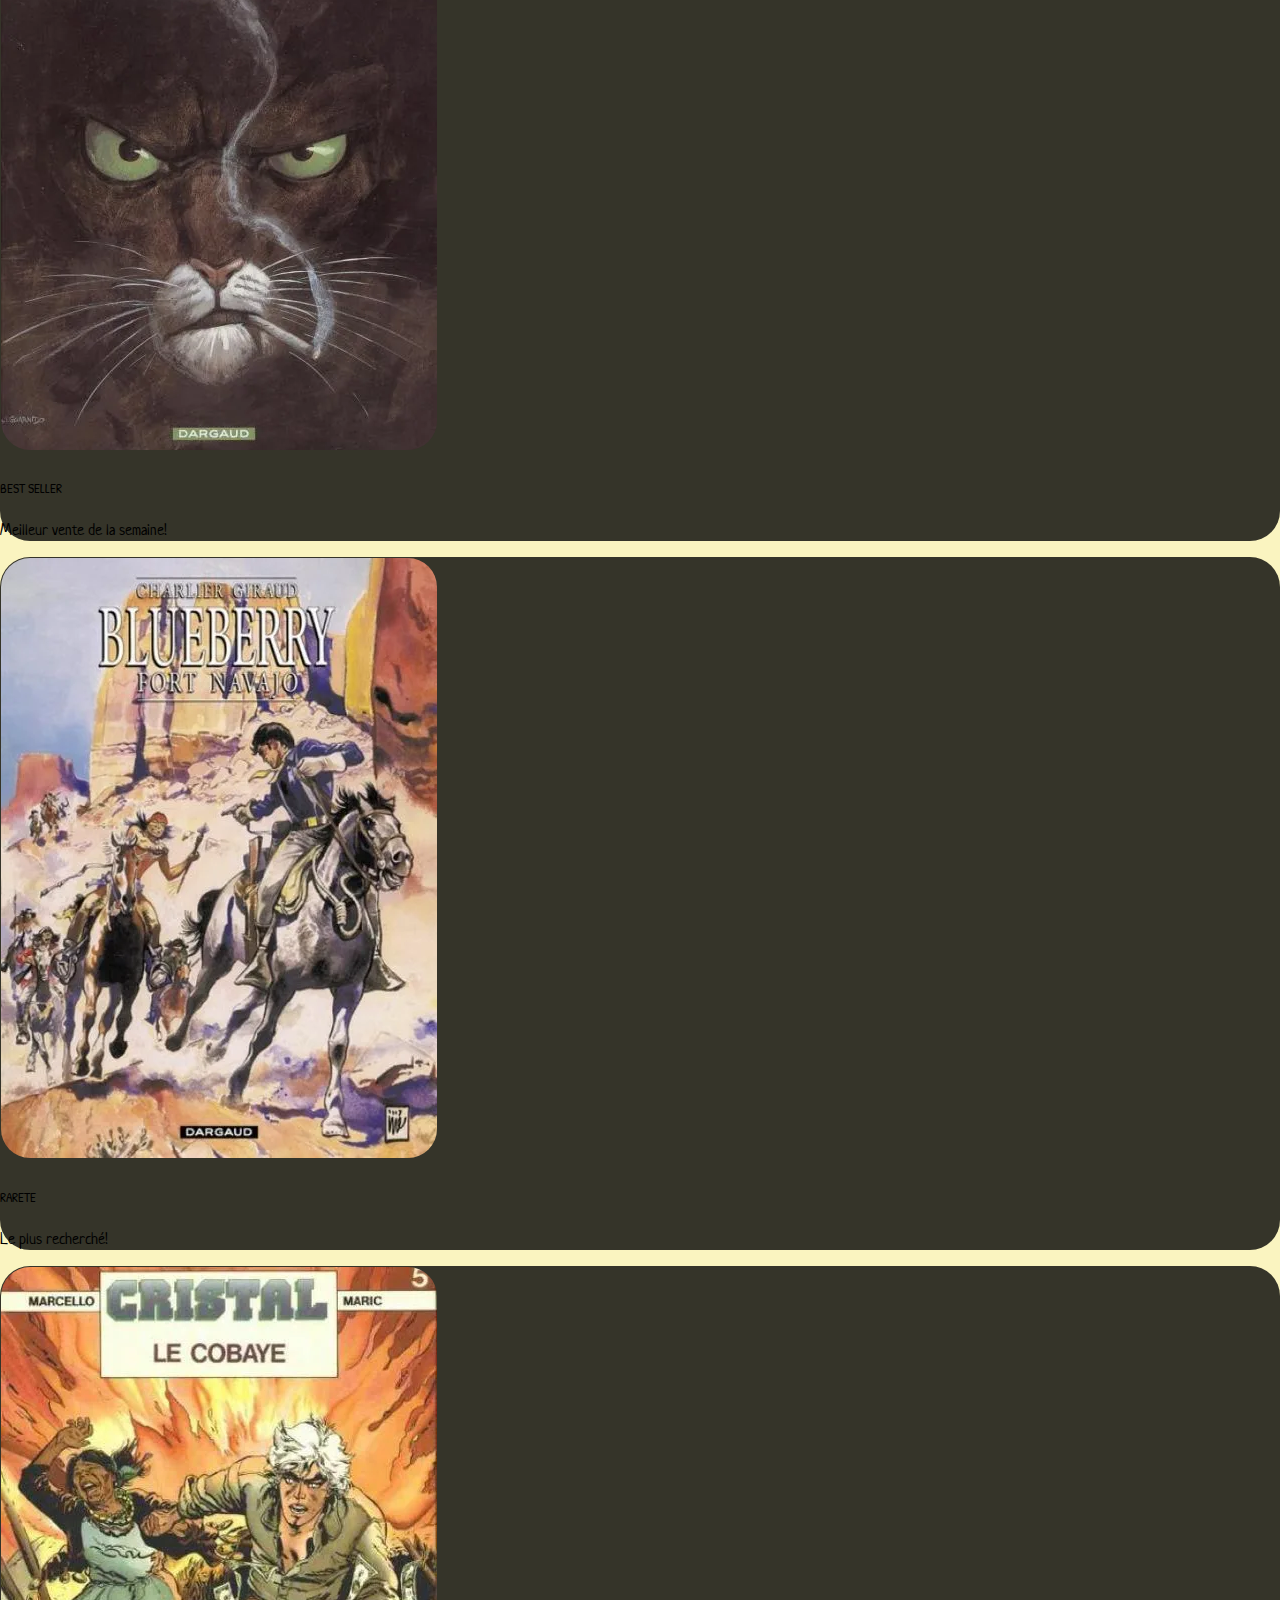
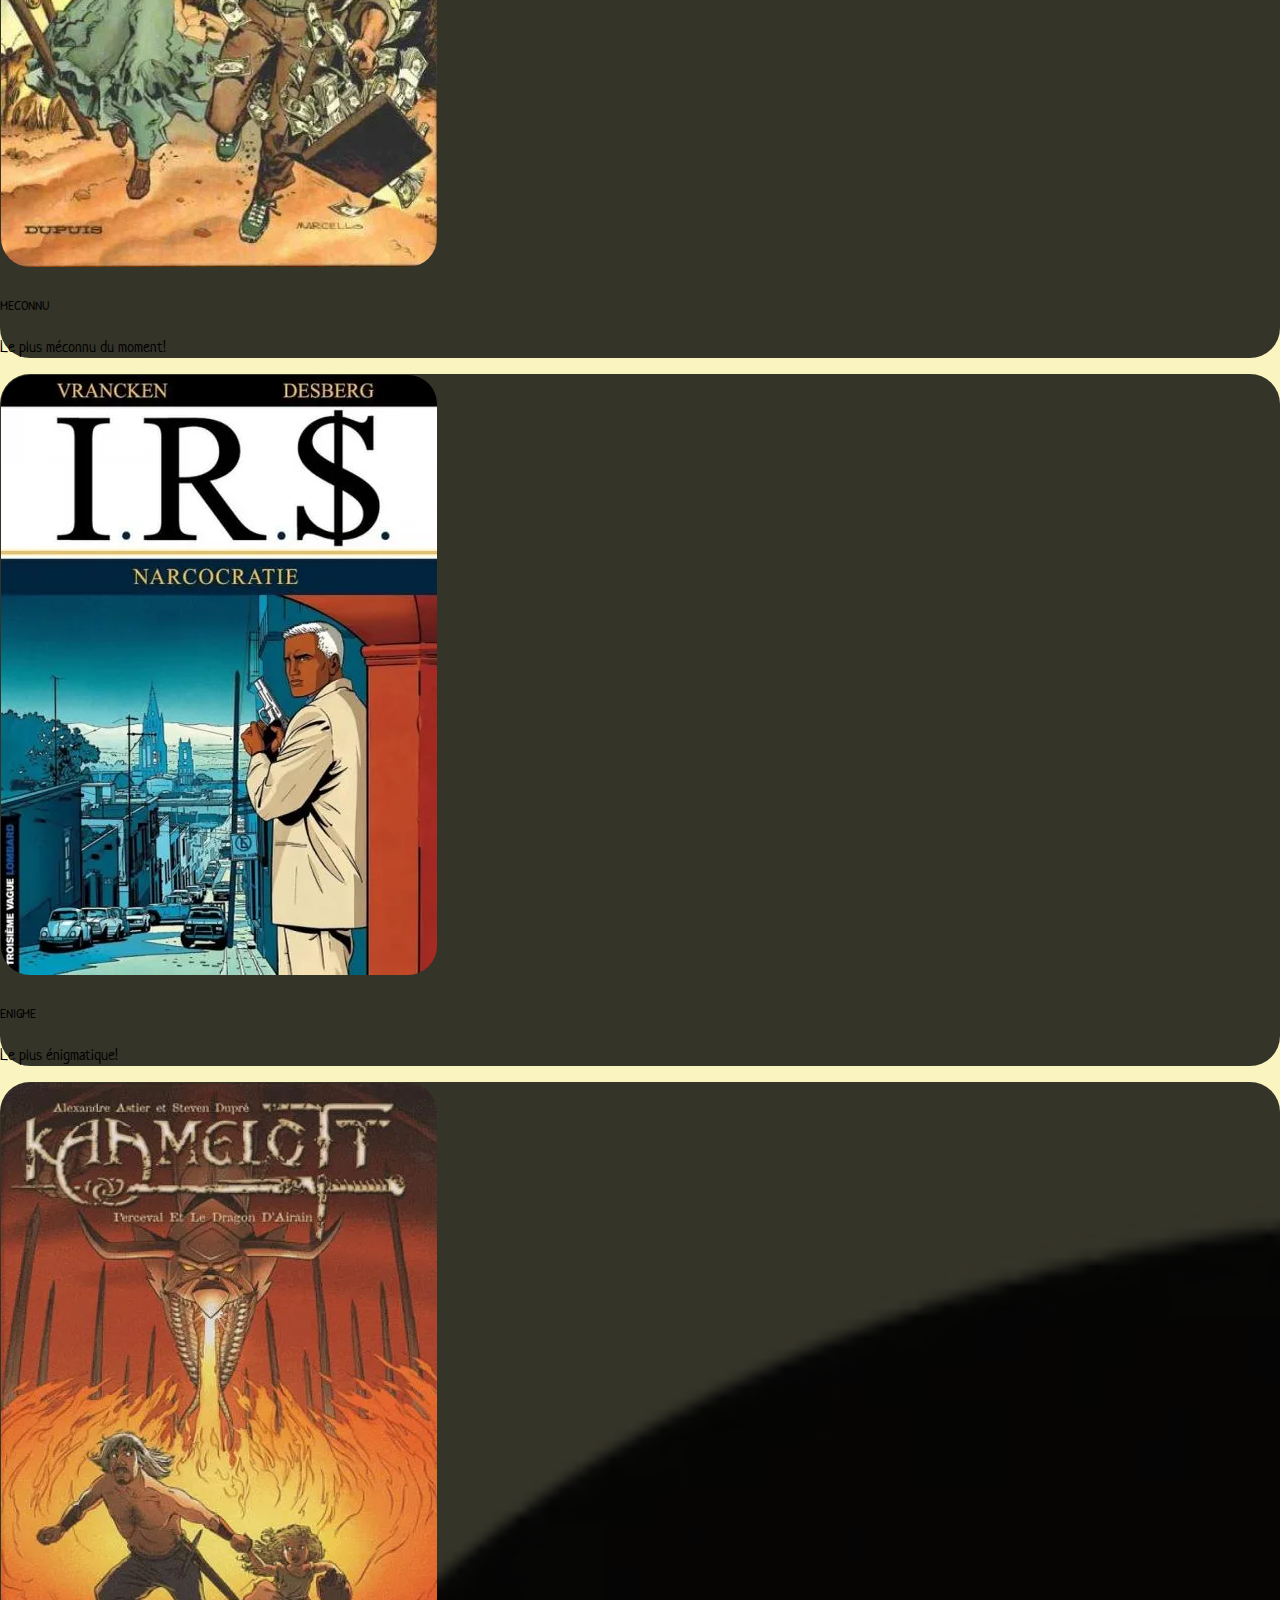
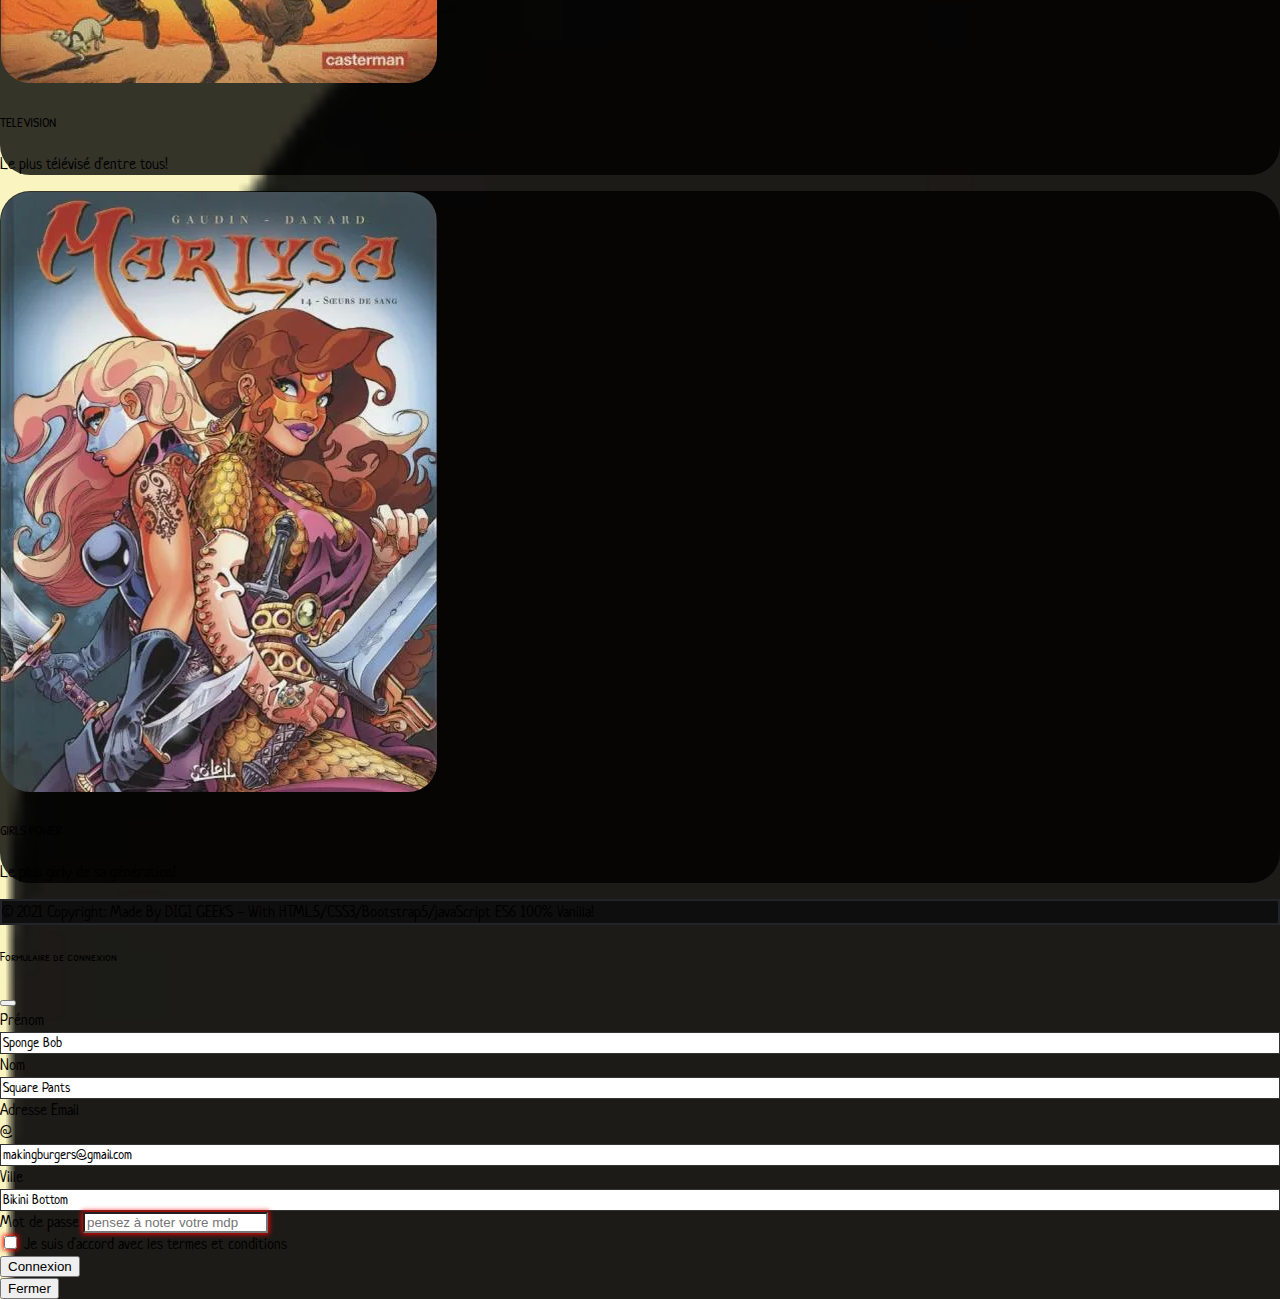
<file: boutique.html>
<!DOCTYPE html>
<html lang="fr">

<head>
  <!-- Required meta tags -->
  <meta charset="utf-8" />
  <meta name="viewport" content="width=device-width, initial-scale=1, shrink-to-fit=no" />
  <link rel="stylesheet" href="https://cdn.jsdelivr.net/npm/bootstrap@5.0.0-beta1/dist/css/bootstrap.min.css"
    integrity="sha384-giJF6kkoqNQ00vy+HMDP7azOuL0xtbfIcaT9wjKHr8RbDVddVHyTfAAsrekwKmP1" crossorigin="anonymous" />
  <link rel="stylesheet" href="./assets/css/animate.min.css" />
  <link rel="stylesheet" href="./assets/css/style.css" />
  <link rel="stylesheet" href="./assets/css/forms.css" />
  <link rel="stylesheet" href="./assets/css/hover-min.css" />
  <link rel="stylesheet" href="./assets/css/buttons.css" />
  <link rel="stylesheet" href="./assets/css/boutique.css" />
  <link rel="stylesheet" href="./assets/css/cartTable.css" />
  <title>>BD Paradisio - Boutique</title>
</head>

<body class="bodyColor">
  <!-- Navbar -->
  <nav class="navbar navbar-expand-lg navbar-dark fixed-top">
    <!-- Container wrapper -->
    <div class="container">

      <!-- Navbar brand-->
      <a class="hvr-pulse navbar-brand textGradient" href="./index.html">BD Paradisio!</a>

      <!-- Toggle button -->
      <button class="navbar-toggler" type="button" data-bs-toggle="collapse" data-bs-target="#navbarSupportedContent"
        aria-controls="navbarSupportedContent" aria-expanded="false" aria-label="Toggle navigation">
        <i class="navbar-toggler-icon"></i>
      </button>
      <!-- /Toggle button -->

      <!-- Collapsible wrapper -->
      <div class="collapse navbar-collapse" id="navbarSupportedContent">
        <!-- Left links -->
        <ul class="navbar-nav me-auto mb-2 mb-lg-0">
          <li class="nav-item">
            <a class="hvr-wobble-horizontal nav-link" aria-current="page" href="index.html">Accueil</a>
          </li>
          <li class="nav-item">
            <a class="hvr-wobble-horizontal nav-link active" href="./boutique.html">Boutique</a>
          </li>
          <!-- Login - Button trigger modal -->
          <div class="row">
            <div class="col-sm-12 col-lg-6 text-center">
              <button type="button" class="hvr-pulse-grow btnToon btn-outline-primary mt-1 py-1" data-bs-toggle="modal"
                data-bs-target="#staticBackdrop">
                Connexion
              </button>
            </div>
          </div>
          <!-- /Login - Button trigger modal-->
        </ul>
        <!-- /Left links -->

        <!--Toggle Cart -->
        <div class="col-sm-12 col-lg-2 text-center text-white" id="totalPrice">
          <label>Total <label id="totalNavbar"></label>
            <label> €</label>
            <img src="./assets/images/navbar/cart.webp" class="imgCart hvr-bounce-out btn btn-outline-primary mx-2"
              id="toggleCart" alt="image du panier">
        </div>
        <!--/Toggle Cart -->

        <!-- Buttons for changing color -->
        <div class="text-center mb-2 mb-lg-0 mx-4 mx-lg-2">
          <button type="button" class="hvr-bounce-out btn btn-outline-light" onclick="colorWhite()" id="btnWhite">
          </button>
          <button type="button" class="hvr-bounce-out btn btn-outline-warning" onclick="colorOrange()" id="btnOrange">
          </button>
          <button type="button" class="hvr-bounce-out btn btn-outline-danger" onclick="colorRed()" id="btnRed">
          </button>
          <button type="button" class="hvr-bounce-out btn btn-outline-success" onclick="colorGreen()" id="btnGreen">
          </button>
        </div>
        <!-- /Buttons for changing color -->

        <!-- Search form -->
        <div class="col-sm-12 col-lg-3 text-center">
          <form class="d-flex input-group">
            <input type="search" class="form-control" placeholder="Votre requête" aria-label="Search" />
            <button class="btn btn-outline-primary" type="button" data-bs-ripple-color="dark">
              Chercher
            </button>
          </form>
        </div>
        <!-- /Search form -->
      </div>
      <!-- /Collapsible wrapper -->
    </div>
    <!-- /Container wrapper -->
  </nav>
  <!-- /Navbar -->

  <!--Shop-->
  <div class="container text-white" id="">
    <div class="row" id="shop">
      <!--Shop - Content-->
      <div class="animate__animated animate__backInLeft row col-sm-12 col-lg-8 px-3" id="shopContent">
        <!--Shop - Forms Selectors-->
        <div class="well form-inline col-sm-12 col-lg-4 mt-3" id="">
          <div class="text-center">
            <h1>Liste des BD</h1>
          </div>
          <div class="col-sm-6 col-lg-11 mb-1 py-2 text-center" id="selector">
            <div class="col-sm-8 col-lg-12 px-2 text-center" id="messageId">
              <label for="id">Albums</label><br />
              <input type="range" class="range-selector" id="id" name="album" value="1" min="1" max="60"
                title="Vous pouvez utiliser les fleches clavier pour faire votre selection" required>
            </div>
          </div>
          <div class="col-sm-6 col-lg-11 mb-4 mx-0 text-center" id="">
            <h6>Clavier: fleches / Souris: molette</h6>
          </div>
          <div class="col-sm-12 col-md-8 mb-3  text-center" id="serieContent">
            <label for="serie" class="form-label pt-2">Série</label>
            <input type="text" class="form-control form-album" id="serie" readonly>
          </div>
          <div class="col-md-4 mb-3 text-center" id="numbContent">
            <label for="numero" class="form-label pt-2">Album N°</label>
            <input type="text" class="form-control form-album" id="numero" readonly>
          </div>
          <div class="col-md-8 mb-3 text-center" id="titleContent">
            <label for="titre" class="form-label pt-2">Titre</label>
            <input type="text" class="form-control form-album" id="titre" readonly>
          </div>
          <div class="col-md-8 mb-3 text-center" id="authorContent">
            <label for="auteur" class="form-label pt-2">Auteur</label>
            <input type="text" class="form-control form-album" id="auteur" readonly>
          </div>
          <div class="col-sm-12 col-md-5 mb-3 text-center" id="priceContent">
            <label for="prix" class="form-label pt-2">Prix</label>
            <input type="text" class="form-control form-album" id="prix" readonly>
          </div>
          <div class="col-sm-12 col-md-5 mb-3 mx-2 text-center" id="quantityContent">
            <label for="qte" class="form-label pt-2">Quantité</label>
            <input type="number" class="form-control form-album" id="qte" value="1" min="1">
          </div>
          <div class="col-md-12 mb-4 text-center" id="">
            <button class="btnToon btn-primary btn-lg" type="submit" onclick="ajouter()" id="addPanier">
              Ajoutez au panier</button>
          </div>
        </div>
        <!--/Shop - Forms Selectors-->


        <!--Shop - Images-->
        <div class="card col-sm-12 col-lg-8 sm-mx-0 mt-3 px-0 mb-3" id="imgCard">
          <img src="./assets/images/shop/welcome.webp" class="card-img-top" id="albumImage">

          <!-- Audio Player-->
          <div class="card-body text-center">
            <audio class="audio w-50" controls preload="metadata" loop>
              <source src="./assets/audio/bensound-ukulele.mp3" type="audio/mp3">
              Votre navigateur ne
              semble pas supporter ce fichier audio</audio>
          </div>
          <!-- /Audio Player---->

        </div>
        <!--/Shop - Images-->
      </div>
      <!--/Shop - Content-->

      <!--Shop - Cart-->
      <div class="col-sm-12 col-lg-4 mx-sm-1 animate__animated animate__slideInLeft" id="cart">

        <!-- Cart Title -->
        <div class="text-center mt-3">
          <h1>Votre panier</h1>
        </div>
        <!-- /Cart Title -->

        <!-- Cart Content-->
        <div class=" col-sm-11 col-lg-11 mb-1 py-2 text-center" id="cartContent">
          <table id="tableau" class="table rtable rtable--flip text-white">
            <thead>
              <tr>
                <th>Id Album</th>
                <th>Qte</th>
                <th>Prix</th>
                <th>Prix/ligne</th>
                <th>Supprimer</th>
              </tr>
            </thead>
          </table>
        </div>
        <!-- /Cart Content-->

        <!-- Price Line -->
        <div class="row my-5" id="priceLine">
          <div class="col-md-5" id="totalPrice">
            <label>Prix total</label> : <label id="prixTotal"></label>
            <label> €</label>
            <label id="nbreLignes" hidden>0</label>
          </div>
          <div class="col-md-3" id="promotion">
            (-50%)
          </div>
          <div class="col-md-4" id="buy">
            <a href="./boutique.html"><button type="button" class="hvr-pulse btnToon btn-primary"
                id="btnBuy">Acheter</button></a>
          </div>
        </div>
        <!-- /Price Line -->

        <!-- Advertiser-->
        <div class="text-center">
          <img src="./assets/images/shop/pub1.webp" id="cartAd">
        </div>
        <!-- /Advertiser-->
      </div>
      <!--Shop - Cart-->
    </div>
  </div>
  <!--/Shop-->

  <!-- Footer-->
  <footer class=" text-white text-center text-lg-start">
    <!-- Footer - Fiches BD -->
    <div class="container text-center p-3">
      <div class="row" id="bdFooterList">
        <div class="col-6 col-lg-2">
          <div class="card border-dark mb-4 mb-lg-0">
            <a href="./boutique.html" class="stretched-link">
              <img src="./assets/images/footer/footer_BD01.webp" alt="Meilleur vente de la semaine"
                class="card-img-top"></a>
            <div class="card-body">
              <h5 class="card-title">BEST SELLER</h5>
              <p class="card-text">Meilleur vente de la semaine!</p>
            </div>
          </div>
        </div>
        <div class="col-6 col-lg-2">
          <div class="card border-dark mb-4 mb-lg-0">
            <a href="./boutique.html" class="stretched-link">
              <img src="./assets/images/footer/footer_BD02.webp" alt="Top recherche de la semaine"
                class="card-img-top"></a>
            <div class="card-body">
              <h5 class="card-title">RARETE</h5>
              <p class="card-text">Le plus recherché!</p>
            </div>
          </div>
        </div>
        <div class="col-6 col-lg-2">
          <div class="card border-dark mb-4 mb-lg-0">
            <a href="./boutique.html" class="stretched-link">
              <img src="./assets/images/footer/footer_BD03.webp" alt="Top méconnu" class="card-img-top"></a>
            <div class="card-body">
              <h5 class="card-title">MECONNU</h5>
              <p class="card-text">Le plus méconnu du moment!</p>
            </div>
          </div>
        </div>
        <div class="col-6 col-lg-2">
          <div class="card border-dark mb-4 mb-lg-0">
            <a href="./boutique.html" class="stretched-link">
              <img src="./assets/images/footer/footer_BD04.webp" alt="Top énigmatique" class="card-img-top"></a>
            <div class="card-body">
              <h5 class="card-title">ENIGME</h5>
              <p class="card-text">Le plus énigmatique!</p>
            </div>
          </div>
        </div>
        <div class="col-6 col-lg-2">
          <div class="card border-dark mb-4 mb-lg-0">
            <a href="./boutique.html" class="stretched-link">
              <img src="./assets/images/footer/footer_BD05.webp" alt="Top série TV" class="card-img-top"></a>
            <div class="card-body">
              <h5 class="card-title">TELEVISION</h5>
              <p class="card-text">Le plus télévisé d'entre tous!</p>
            </div>
          </div>
        </div>
        <div class="col-6 col-lg-2">
          <div class="card border-dark mb-4 mb-lg-0">
            <a href="./boutique.html" class="stretched-link">
              <img src="./assets/images/footer/footer_BD06.webp" alt="Top girly" class="card-img-top"></a>
            <div class="card-body">
              <h5 class="card-title">GIRLS POWER</h5>
              <p class="card-text">Le plus girly de sa génération!</p>
            </div>
          </div>
        </div>
      </div>
    </div>
    <!-- /Footer - Fiches BD-->

    <!-- Footer - Copyright-->
    <div class="copyright text-center p-3">
      © 2021 Copyright: Made By DIGI GEEKS - With HTML5/CSS3/Bootstrap5/javaScript ES6 100% Vanilla!
    </div>
    <!-- /Footer - Copyright-->

    <!-- Login - Modal -->
    <div class="modal fade" id="staticBackdrop" data-bs-backdrop="static" data-bs-keyboard="false" tabindex="-1"
      aria-labelledby="staticBackdropLabel" aria-hidden="true">
      <div class="modal-dialog text-dark">
        <div class="modal-content">
          <div class="modal-header">
            <h5 class="modal-title" id="staticBackdropLabel">Formulaire de connexion</h5>
            <button type="button" class="btn-close" data-bs-dismiss="modal" aria-label="Close"></button>
          </div>
          <!-- Login in - Forms-->
          <div class="modal-body">
            <form class="row g-3" id="connection">
              <div class="col-md-4">
                <label for="firstName" class="form-label">Prénom</label>
                <input type="text" class="form-control" id="firstName" value="Sponge Bob" required>
              </div>
              <div class="col-md-4">
                <label for="lastName" class="form-label">Nom</label>
                <input type="text" class="form-control" id="lastName" value="Square Pants" required>
              </div>
              <div class="col-md-6">
                <label for="email" class="form-label">Adresse Email</label>
                <div class="input-group has-validation">
                  <span class="input-group-text" id="inputGroupPrepend">@</span>
                  <input type="text" class="form-control" id="email" aria-describedby="inputGroupPrepend"
                    value="makingburgers@gmail.com" required>
                </div>
              </div>
              <div class="col-md-4">
                <label for="city" class="form-label">Ville</label>
                <input type="text" class="form-control" id="city" value="Bikini Bottom" required>
              </div>
              <div class="col-md-12">
                <label for="inputPassword" class="form-label">Mot de passe</label>
                <input type="password" class="form-label" name="password" id="password"
                  placeholder="pensez à noter votre mdp" required />
              </div>
              <div class="col-md-12">
                <div class="form-check">
                  <input class="form-check-input" type="checkbox" value="" id="invalidCheck" required>
                  <label class="form-check-label" for="invalidCheck">
                    Je suis d'accord avec les termes et conditions
                  </label>
                </div>
              </div>
              <div class="col-12">
                <button class="btn btn-primary" type="submit">Connexion</button>
              </div>
            </form>
            <!-- /Login in - Forms-->
            <!-- Login out - Forms-->
            <form class="row g-3" id="disconnection">
              <p id="user"></p>
              <div class="col-md-2">
                <button class="btn btn-primary" type="submit">Déconnexion</button>
              </div>
            </form>
            <!-- /Login out - Forms-->
          </div>
          <div class="modal-footer">
            <button type="button" class="btn btn-secondary" data-bs-dismiss="modal">Fermer</button>
          </div>
        </div>
      </div>
    </div>
    <!-- /Login - modal-->
  </footer>
  <!-- /Footer-->


  <!-- Login JS-->
  <script src="./assets/js/login.js"></script>
  <!-- Colorize JS-->
  <script src="./assets/js/colorize.js"></script>

  <!-- BDs JS-->
  <script src="./assets/js/albums.js"></script>
  <script src="./assets/js/series.js"></script>
  <script src="./assets/js/auteurs.js"></script>
  <script src="./assets/js/boutique.js"></script>

  <!-- Panier JS-->
  <script src="./assets/js/panier.js"></script>
  <script src="./assets/js/toggleCart.js"></script>

  <!-- Popper.js, then Bootstrap JS -->
  <script src="https://cdn.jsdelivr.net/npm/@popperjs/core@2.5.4/dist/umd/popper.min.js"
    integrity="sha384-q2kxQ16AaE6UbzuKqyBE9/u/KzioAlnx2maXQHiDX9d4/zp8Ok3f+M7DPm+Ib6IU" crossorigin="anonymous">
  </script>
  <script src="https://cdn.jsdelivr.net/npm/bootstrap@5.0.0-beta1/dist/js/bootstrap.min.js"
    integrity="sha384-pQQkAEnwaBkjpqZ8RU1fF1AKtTcHJwFl3pblpTlHXybJjHpMYo79HY3hIi4NKxyj" crossorigin="anonymous">
  </script>

</body>

</html>
</file>
<file: assets/css/style.css>
@import url("https://fonts.googleapis.com/css?family=Neucha|Patrick+Hand+SC");

body {

  background: url("../images/background/background01.webp") fixed no-repeat;
  background-size: cover;
  font: 1em "Neucha";
  padding: 0;
  margin: 0;
}

.bodyColor {
  /* Change la couleur de la chemise du personnage sur l'image de fond */
  background-color: rgba(236, 214, 13, 0.26);
}

.navbar {
  background-color: rgb(15, 14, 14);
  border-style: solid;
  border-color: #212529;
  border-width: 2px;
}

.row {
  --bs-gutter-x: 0rem;
}

.imgCart {
  background-color: rgb(233, 223, 223);
  border-radius: 50%;
  width: 45px;
  height: 45px;
}

.carousel img {
  border-radius: 30px;
}

.carousel {
  margin-top: 100px;
  border-style: solid;
  border-width: 2px;
  border-radius: 30px;
}

.carouselLogo {
  width: 8rem;
  z-index: 1;
  left: 1rem;
  top: 1rem;
  background: rgba(0, 0, 0, 0);
  border-width: 2px;
}

.carousel-caption {
  position: absolute;
  right: 15%;
  bottom: 1.25rem;
  left: 15%;
  padding-top: 1.25rem;
  padding-bottom: 1.25rem;
  color: #fff;
  text-align: center;
}

.mask {
  background-color: rgba(0, 0, 0, 0.651);
  border-style: solid;
  border-width: 1px;
  border-color: rgba(255, 255, 255, 0.226);
  border-radius: 30px;
  margin: auto;
  margin-bottom: 100px;
}

h1,
h2,
h3,
h4,
h5,
h6 {
  font-family: "Patrick Hand SC", sans-serif;
  font-weight: normal;
}

ul {
  margin-left: 1px;
}

.card {
  background-color: rgba(0, 0, 0, 0.788);
  border-radius: 30px;
}

.card-img-top {
  padding: 1px;
  border-radius: 30px;
}

.active {
  font-size: large;
}

.textGradient {
  color: #ff8c00;
  /* fix for not webkit browsers */
  background: linear-gradient(to right, #40e0d0, #ff8c00, #ff0080);
  background-size: cover;
  -webkit-background-clip: text;
  -webkit-text-fill-color: transparent;
  background-clip: text;
}

footer {
  background: url("../images/footer/footer03.webp") scroll no-repeat;
  background-size: cover;
}

.copyright {
  background-color: rgb(15, 14, 14);
  border-style: solid;
  border-color: #212529;
  border-width: 2px;
}
</file>
<file: assets/css/forms.css>
input[type=text],
input[type=email],
input[type=number],
textarea,
fieldset {
  /* requis pour composer de manière appropriée les éléments
     de formulaire sur les navigateurs fondés sur WebKit */
  -webkit-appearance: none;

  width: 100%;
  border: 1px solid #333;
  margin: 0;

  font-family: inherit;
  font-size: 90%;

  -moz-box-sizing: border-box;
  box-sizing: border-box;
}

input:invalid {
  box-shadow: 0 0 5px 1px red;
}

input:focus:invalid {
  outline: none;
}

#erreur {
  position: absolute;
  background-color: black;
  color: red;
  margin-bottom: Opx;
}
</file>
<file: assets/css/buttons.css>
/************** Changing Color Buttons****************/
#btnWhite,
#btnOrange,
#btnRed,
#btnGreen {
  border-radius: 50%;
  width: 2rem;
  height: 2rem;
}

#btnWhite:focus {
  background-color: white;
}

#btnOrange:focus {
  background-color: orange;
}

#btnRed:focus {
  background-color: red;
}

#btnGreen:focus {
  background-color: green;
}

/**************Toon Button****************/
.btnToon {
  align-self: center;
  background: #212529;
  /* padding: 1rem 1rem; */
  margin: 0 1rem;
  transition: all .5s ease;
  color: #0d6efd;
  font-size: 1rem;
  letter-spacing: 1px;
  box-shadow: 20px 38px 34px -26px rgba(0, 195, 255, 0.2);
  border-radius: 255px 15px 225px 15px/15px 225px 15px 255px;

  /*
  Above is shorthand for:
  border-top-left-radius: 255px 15px;
  border-top-right-radius: 15px 225px;
  border-bottom-right-radius: 225px 15px;
  border-bottom-left-radius:15px 255px;
  */
}

.btnToon:hover {
  box-shadow: 2px 8px 4px -6px rgba(0, 195, 255, .3);
}

.btnToon.lined.thick {
  border: solid 7px #41403E;
}

.btnToon.dotted.thick {
  border: dotted 5px #41403E;
}

.btnToon.dashed.thick {
  border: dashed 5px #41403E;
}

.btnToon.lined.thin {
  border: solid 2px #41403E;
}

.btnToon.dotted.thin {
  border: dotted 2px #41403E;
}

.btnToon.dashed.thin {
  border: dashed 2px #41403E;
}

/************** Button To the Shop ***************/
.wrapper {
  display: flex;
  justify-content: center;
}

.cta {
  display: flex;
  width: 300px;
  padding: 10px 45px;
  text-decoration: none;
  font-family: 'Neucha',
    sans-serif;
  font-size: 40px;
  color: white;
  background: #6225E6;
  transition: 1s;
  box-shadow: 6px 6px 0 rgb(0, 0, 0);
  transform: skewX(-15deg);
}

.cta:focus {
  outline: none;
}

.cta:hover {
  transition: 0.5s;
  box-shadow: 10px 10px 0 #fbc738;
}

.cta span:nth-child(2) {
  transition: 0.5s;
  margin-right: 0px;
}

.cta:hover span:nth-child(2) {
  transition: 0.5s;
  margin-right: 45px;
}

span {
  transform: skewX(15deg)
}

span:nth-child(2) {
  width: 20px;
  margin-left: 30px;
  position: relative;
  top: 12%;
}

/* SVG */

path.one {
  transition: 0.4s;
  transform: translateX(-60%);
}

path.two {
  transition: 0.5s;
  transform: translateX(-30%);
}

.cta:hover path.three {
  animation: color_anim 1s infinite 0.2s;
}

.cta:hover path.one {
  transform: translateX(0%);
  animation: color_anim 1s infinite 0.6s;
}

.cta:hover path.two {
  transform: translateX(0%);
  animation: color_anim 1s infinite 0.4s;
}

/* SVG animations */

@keyframes color_anim {
  0% {
    fill: white;
  }

  50% {
    fill: #FBC638;
  }

  100% {
    fill: white;
  }
}

/************** Cart Buttons****************/

#btnDelete {
  color: red;
  width: auto;
  margin: 0px;
}

#btnDelete:hover {
  box-shadow: 2px 8px 4px -6px rgba(255, 51, 0, 0.3);
  color: white;
}

#btnBuy {
  color: #0d6efd;
  width: auto;
  margin-left: 0px;
  padding: 7px;
  font-size: large;
}

#btnBuy:hover {
  box-shadow: 2px 8px 4px -6px rgba(0, 195, 255, .3);
  color: white;
}
</file>
<file: assets/css/boutique.css>
/************** Shop *************/
#shop {
    margin-top: 6rem;
    margin-bottom: 6rem;

}

#shopContent {
    background-color: rgba(0, 0, 0, 0.877);
    border-style: solid;
    border-width: 2px;
    border-radius: 30px;
    border-color: #212529;
    z-index: 2;
}

/************** I Selectors *************/
#selector,
#serieContent,
#numbContent,
#titleContent,
#authorContent,
#priceContent,
#quantityContent {
    background-color: #212529;
    border-style: solid;
    border-width: 1px;
    border-color: rgba(231, 145, 16, 0.959);
    border-radius: 15px;
    display: inline-block;
}

#selector {
    overflow: hidden;
    display: flex;
}

.form-album {
    border-radius: 1px 1px 15px 15px;
    margin: 2px;
    text-align: center;
}

#messageId {
    margin: auto;
}

.range-selector {
    width: 80%;
}

/************** II Images and Audio *************/
#imgCard {
    background-color: rgba(231, 145, 16, 0.959);
    border-style: groove;
    border-width: 2px;
    border-color: #212529;
    border-radius: 30px;
}

#albumImage {
    border-style: solid;
    border-width: 2px;
    border-color: rgba(255, 255, 255, 0.089);
    max-height: 700px;
    border-radius: 30px;
}

.audio {
    height: 32px;
    border-style: solid;
    border-width: 1px;
    border-color: rgba(255, 255, 255, 0.226);
    border-radius: 30px;
    background-color: #1a2025;
}

/************** III Cart *************/
#cart {
    display: none;
    background-color: rgba(0, 0, 0, 0.788);
    border-style: solid;
    border-width: 2px;
    border-color: #212529;
    border-radius: 30px;
    z-index: 1;
}

#cartContent {
    background-color: #212529;
    border-style: solid;
    border-width: 1px;
    border-color: rgba(231, 145, 16, 0.959);
    border-radius: 15px;
    margin-left: 15px;
    display: inline-block;
}

.table {
    background-color: transparent;
    border-style: none;
    /* width: auto; */
}

#priceLine {
    background-color: #21252900;
    margin-left: 25px;
    padding: 0px;
    border-style: solid;
    border-width: 0px;
    border-color: rgba(255, 255, 255, 0.247);
}

#totalPrice {
    font-size: 1.5rem;
    margin: 0px;
    padding: 0px;
}

#promotion {
    padding: 0px;
}

#buy {
    border-style: solid;
    border-width: 0px;
    padding: 0px;
}

#cartAd {
    width: 100%;
    z-index: 1;
    bottom: 1rem;
}
</file>
<file: assets/css/cartTable.css>
/* Table responsive */

@media all and (max-width: 1230px) {

  table {
    margin-bottom: 30px;
    margin: 0;
    padding: 25px;
    font-size: 14px;
    line-height: 20px;
  }

.rtable {
  display: inline-block;
  vertical-align: top;
  max-width: 100%;
  overflow-x: auto;
  white-space: nowrap;
  border-style: none;
  border-collapse: collapse;
  border-spacing: 0;
}

.rtable,
.rtable--flip thead {
  /* // optional - enable iOS momentum scrolling */
  -webkit-overflow-scrolling: touch;
}

.rtable th {
  /* font-size: 11px; */
  text-align: left;
  text-transform: uppercase;
}

.rtable th,
.rtable td {
  padding: 6px 12px;
  border: 0px solid #ffffff;
}

.rtable--flip {
  border-style: none;
  display: flex;
  overflow: hidden;
  background: none;
}

.rtable--flip thead {
  display: flex;
  flex-shrink: 0;
  min-width: min-content;
}

.rtable--flip tbody {
  display: flex;
  position: relative;
  overflow-x: auto;
  overflow-y: hidden;
}

.rtable--flip tr {
  display: flex;
  flex-direction: column;
  min-width: min-content;
  flex-shrink: 0;
}

.rtable--flip td,
.rtable--flip th {
  display: block;
}

.rtable--flip td {
  background-image: none !important;
  border-left: 0;
}

.rtable--flip th:not(:last-child),
.rtable--flip td:not(:last-child) {
  border-bottom: 0;
}
}

/* Table */

/* table {
  margin-bottom: 10px;
}

td {
  border: 1px solid #ddd;
  padding: 8px;
}

tr:nth-child(even) {
  background-color: rgba(26, 76, 99, 30%);
}

tr:hover {
  background-color: rgba(189, 89, 8, 0.589);
  color: white;
}

th {
  padding-top: 5px;
  padding-bottom: 5px;
  text-align: center;
  background-color: rgb(65, 113, 136);
  color: white;
} */
</file>
